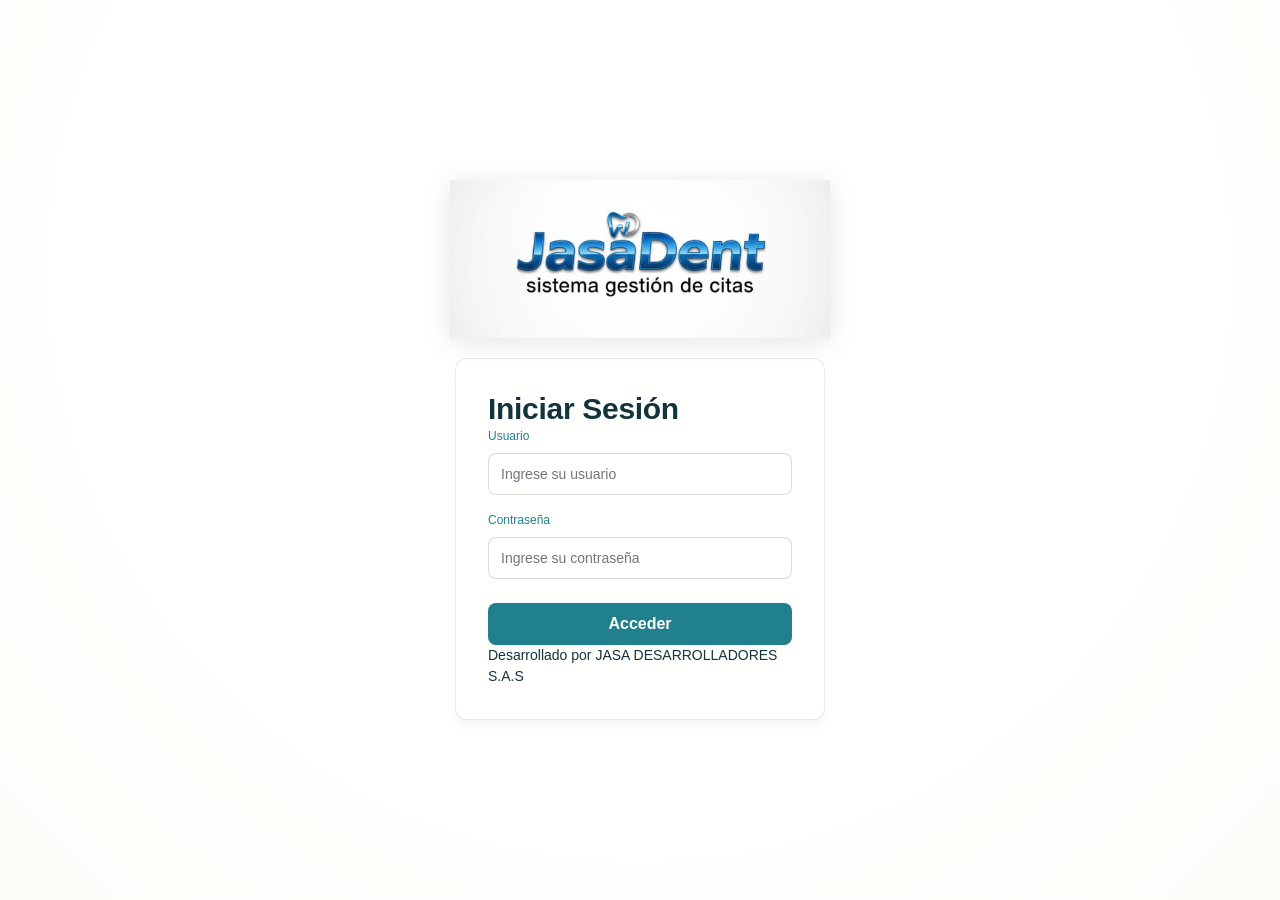
<file: index.html>
<!DOCTYPE html>
<html lang="es">
<head>
    <meta charset="UTF-8">
    <meta name="viewport" content="width=device-width, initial-scale=1.0">
    <title>JASADENT - Login</title>
    <link rel="stylesheet" href="estilos.css">
</head>
<body class="login-page">
    <div class="header-logo">
        <img src="1000153132.jpeg" alt="Logo JASADENT">
    </div>
    
    <div class="form-container">
        <form class="login-form" id="loginForm">
            <h1>Iniciar Sesión</h1>
            
            <label for="usuario">Usuario</label>
            <input type="text" id="usuario" name="usuario" placeholder="Ingrese su usuario" required>
            
            <label for="password">Contraseña</label>
            <input type="password" id="password" name="password" placeholder="Ingrese su contraseña" required>
            
            <button type="submit">Acceder</button>
            <div class="dev-footer">Desarrollado por JASA DESARROLLADORES S.A.S
        </form>
    </div>
    <script src="index.js"></script>
</body>
</html>
</file>
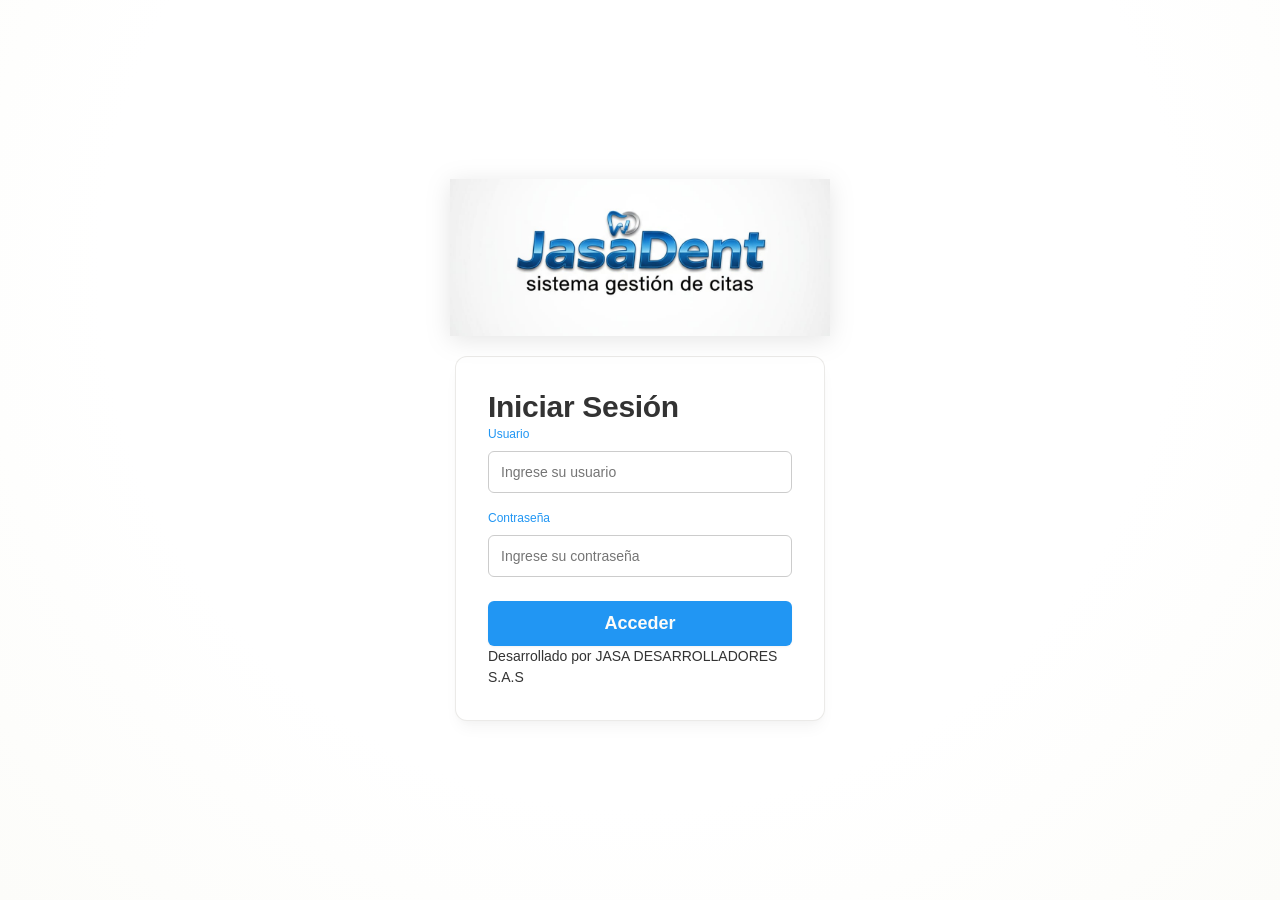
<file: login/index.html>
<!DOCTYPE html>
<html lang="es">

<head>
    <meta charset="UTF-8">
    <meta name="viewport" content="width=device-width, initial-scale=1.0">
    <title>JASADENT - Login</title>
    <link rel="stylesheet" href="../css/estilos.css">
</head>

<body class="login-page">
    <div class="header-logo">
        <img src="../logo/1000153132.jpeg" alt="Logo JASADENT">
    </div>
    <div class="form-container">
        <form class="login-form" id="loginForm">
            <h1>Iniciar Sesión</h1>
            <label for="usuario">Usuario</label>
            <input type="text" id="usuario" name="usuario" placeholder="Ingrese su usuario" required>
            <label for="password">Contraseña</label>
            <input type="password" id="password" name="password" placeholder="Ingrese su contraseña" required>
            <button type="submit">Acceder</button>
            <div class="dev-footer">Desarrollado por JASA DESARROLLADORES S.A.S</div>
        </form>
    </div>
    <script src='../login/index.js?v=4'></script>
</body>

</html>
</file>
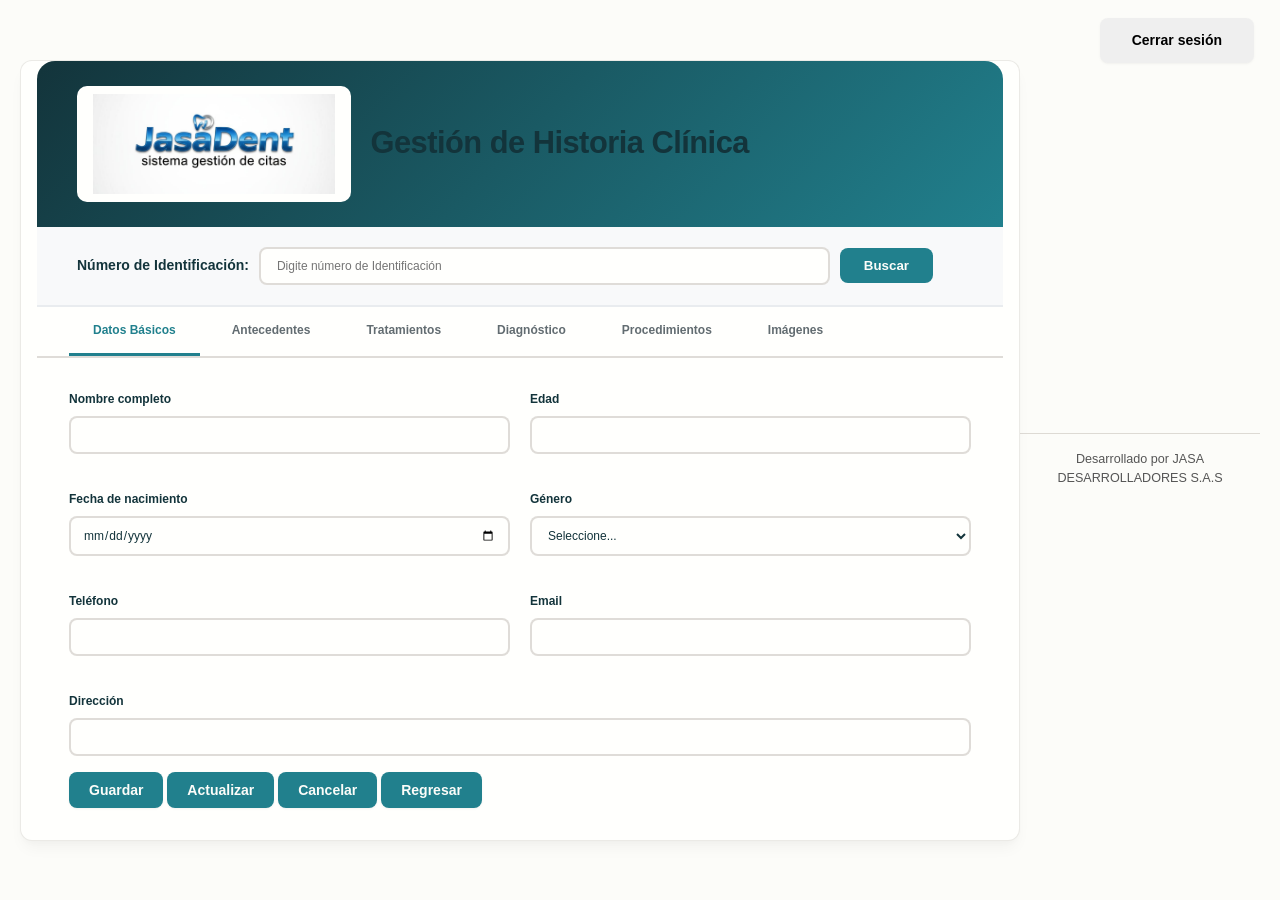
<file: historia.html>
<!DOCTYPE html>
<html lang="es">
<head>
    <meta charset="UTF-8">
    <meta name="viewport" content="width=device-width, initial-scale=1.0">
    <title>Gestión de Historia Clínica | JasaDent</title>
    
<head>
<link rel="stylesheet" href="estilos.css">
</head>
<body class="historia-page">
   <div class="user-menu">
<button id="cerrarSesionBtn" class="btn" onclick="cerrarSecion()">Cerrar sesión</button>
</div>
    <div class="container">
        <div class="header">
            <div class="header-left">
                <div class="logo-container">
                    <img src="1000153132.jpeg" alt="Logo JasaDent">
                </div>
                <div class="title-section">
                    <h1>Gestión de Historia Clínica</h1>
                </div>
            </div>
        </div>
        <div class="patient-info">
            <div class="search-box">
                <label style="font-weight: 600; white-space: nowrap;">Número de Identificación:</label>
                <input type="text" id="searchId" placeholder="Digite número de Identificación">
                <button class="btn-search" onclick="buscarPaciente()">Buscar</button>
            </div>
            <div class="patient-name"></div>
        </div>
        <div class="tabs">
            <button class="tab active" onclick="showTab(event,'basicos')">Datos Básicos</button>
            <button class="tab" onclick="showTab(event,'antecedentes')">Antecedentes</button>
            <button class="tab" onclick="showTab(event,'tratamientos')">Tratamientos</button>
            <button class="tab" onclick="showTab(event,'diagnostico')">Diagnóstico</button>
            <button class="tab" onclick="showTab(event,'procedimientos')">Procedimientos</button>
            <button class="tab" onclick="showTab(event,'imagenes')">Imágenes</button>
        </div>
        <div class="content">
            <div class="tab-content active" id="basicos">
                <div class="form-grid">
                    <div class="form-group">
                        <label>Nombre completo</label>
                        <input type="text" id="nombreCompleto" readonly>
                    </div>
                    <div class="form-group">
                        <label>Edad</label>
                        <input type="number" id="edad">
                    </div>
                    <div class="form-group">
                        <label>Fecha de nacimiento</label>
                        <input type="date" id="fechaNac">
                    </div>
                    <div class="form-group">
                        <label>Género</label>
                        <select id="genero">
                            <option value="">Seleccione...</option>
                            <option value="M">Masculino</option>
                            <option value="F">Femenino</option>
                        </select>
                    </div>
                    <div class="form-group">
                        <label>Teléfono</label>
                        <input type="tel" id="telefono">
                    </div>
                    <div class="form-group">
                        <label>Email</label>
                        <input type="email" id="email">
                    </div>
                    <div class="form-group full-width">
                        <label>Dirección</label>
                        <input type="text" id="direccion">
                    </div>
                </div>
            </div>
            <div class="tab-content" id="antecedentes">
                <div class="form-grid">
                    <div class="form-group full-width">
                        <label>Antecedentes médicos</label>
                        <textarea id="antMedicos" placeholder="Enfermedades, alergias, medicamentos..."></textarea>
                    </div>
                    <div class="form-group full-width">
                        <label>Antecedentes odontológicos</label>
                        <textarea id="antOdonto" placeholder="Tratamientos previos, cirugías..."></textarea>
                    </div>
                </div>
            </div>
            <div class="tab-content" id="tratamientos">
                <div class="form-grid">
                    <div class="form-group full-width">
                        <label>Tratamientos realizados</label>
                        <textarea id="tratamientos" placeholder="Historial de tratamientos"></textarea>
                    </div>
                </div>
            </div>
            <div class="tab-content" id="diagnostico">
                <div class="form-grid">
                    <div class="form-group full-width">
                        <label>Diagnóstico</label>
                        <textarea id="diagnostico" placeholder="Diagnóstico clínico..."></textarea>
                    </div>
                </div>
            </div>
            <div class="tab-content" id="procedimientos">
                <div class="form-grid">
                    <div class="form-group full-width">
                        <label>Procedimientos realizados</label>
                        <textarea id="procedimientos" placeholder="Detalle de procedimientos..."></textarea>
                    </div>
                </div>
            </div>
            <div class="tab-content" id="imagenes">
                <p style="text-align:center; color:#6c757d;">Módulo de imágenes en desarrollo...</p>
            </div>
            <div class="botones-citas">
                <button class="btn-form" onclick="guardarHistoria()">Guardar</button>
                <button class="btn-form" onclick="actualizarHistoria()">Actualizar</button>
                <button class="btn-form" onclick="cancelar()">Cancelar</button>
                <button class="btn-form" type="button" onclick="regresarAlMenu()"> Regresar</button> 
            </div>
        </div>
    
  </div>
        <div class="footer">Desarrollado por JASA DESARROLLADORES S.A.S</div>
    </div>
    <script src="historia.js"></script>
</body>
</html>
</file>
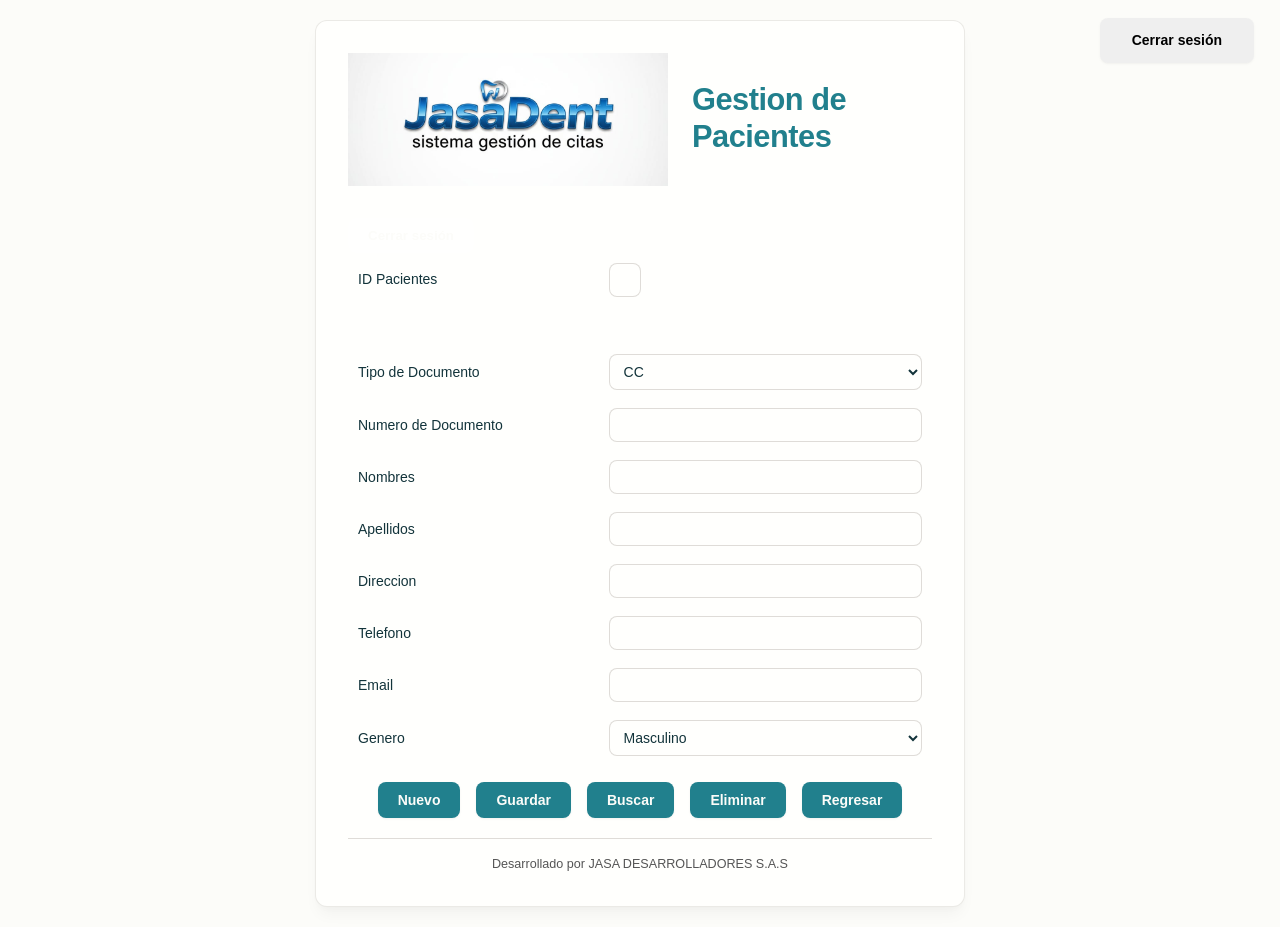
<file: Pacientes.html>
<!DOCTYPE html>
<html lang="es">
</head>
<meta charset="UTF8"
<meta name="viewport" content="width=device-width, initial-scale=1.0">
<title>Gestion de Pacientes | JasaDent</title>
<head>
    <link rel="stylesheet" href="estilos.css">
</head>
<body class="pacientes-page">
    <div class="user-menu">
<button id="cerrarSesionBtn" class="btn" onclick="cerrarSecion()">Cerrar sesión</button>
</div>
    <div class="pacientes-container">
        <div class="titulo-encabezado">
             <img src="1000153132.jpeg" class="logo-gestion" alt= "Logo JasaDent"/>
        <h1
 class="gestion-titulo"> Gestion de Pacientes </h1>
 </div>
 <button class="btn-cerrar" onclick="window.location.href='menu.html'">Cerrar sesión</button>
    <form>
        <table class="form-table"><tr> <td>ID Pacientes</td>
            <td><input type="text" valvue="A" size="2"
                style="width: 32px;display: inline block;">
                </td>
                <tr>
                    <td style="font-weight: bold;">
                        <label for="codigo" style="vertical-align: middle; width: 120px;margin-right: 10px;">
                        </label>
                </tr>
                    <td>Tipo de Documento </td>
                    <td>
                        <select>
                            <option>CC</option>
                            <option>CE</option>
                            <option>TI</option>
                            <option>PASAPORTE</option>
       </select>  
        </td>
        </tr>
        <tr>
        <td> Numero de Documento</td>
        <td> <input type="text"></td>
        </tr>
        <tr>
            <td> Nombres</td>
        <td> <input type="text"></td>
        </tr>
        <tr>
            <td> Apellidos</td>
        <td> <input type="text"></td>
        </tr>
        <tr>
            <td> Direccion</td>
        <td> <input type="text"></td>
        </tr>
        <tr>
            <td> Telefono</td>
        <td> <input type="text"></td>
        </tr>
        <tr>
            <td> Email</td>
        <td> <input type="text"></td>
        </tr>
        <tr>
            <td>Genero</td>
        <td> 
            <select>
                <option>Masculino</option>
                <option>Femenino</option>
            </select>
        </tr>
    </table>
                    <div class="btn-row"> 
                        <button class="btn-form" type="button"> Nuevo</button>
                        <button class="btn-form" type="button"> Guardar</button>
                    <button class="btn-form" type="button"> Buscar</button>
                    <button class="btn-form" type="button"> Eliminar</button>
                 <button class="btn-form" type="button" onclick="regresarAlMenu()">Regresar</button>
    </div>
    <div class="footer">Desarrollado por JASA DESARROLLADORES S.A.S</div>
     </div>
     <script src="Pacientes.js"></script>
</body>
</html>
</file>
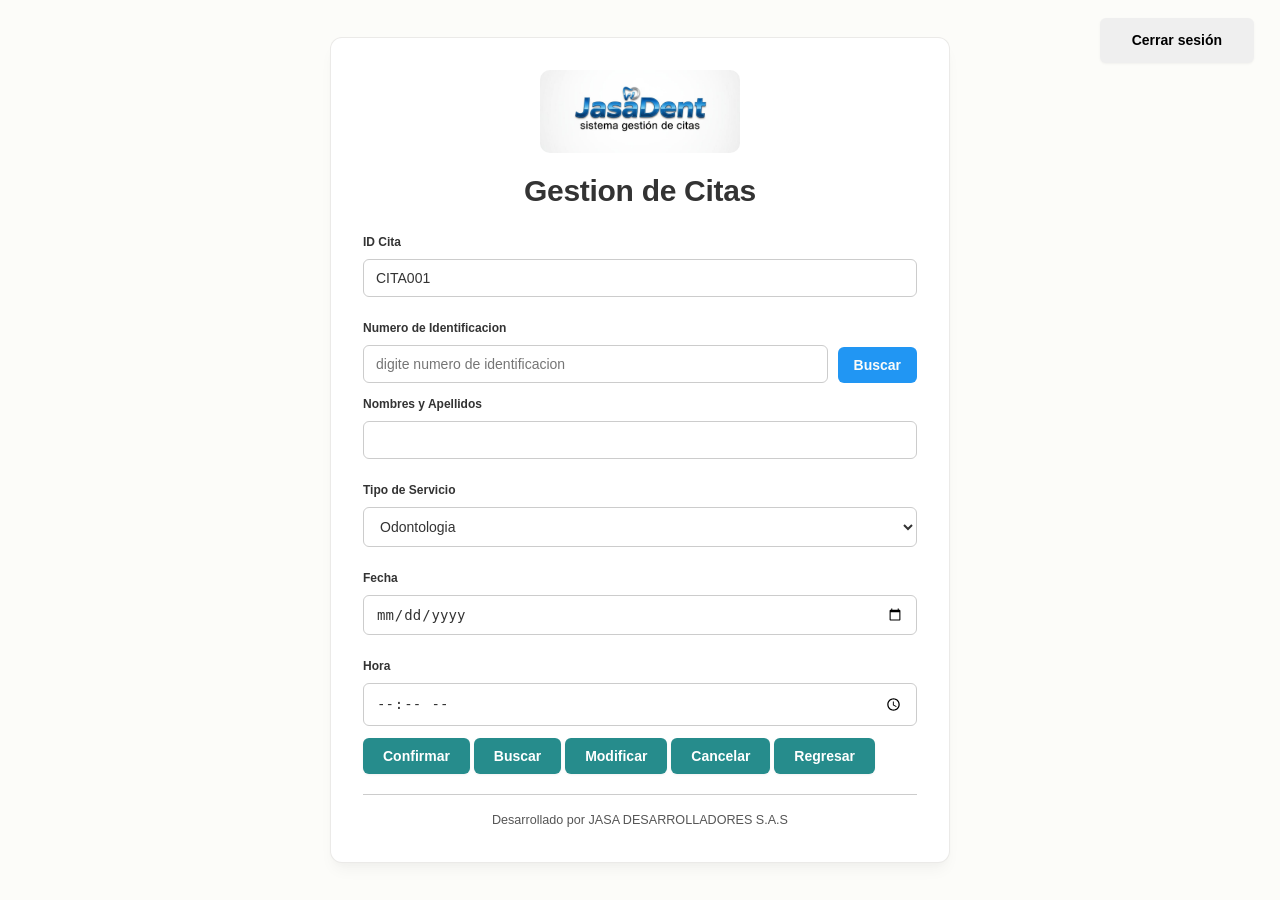
<file: citas/citas2.html>
<!DOCTYPE html>
<html lang="es">
</head>
<meta charset="UTF8" <meta name="viewport" content="width=device-width, initial-scale=1.0">
<title>Gestion de Citas | JasaDent</title>

<head>
    <link rel="stylesheet" href="../css/estilos.css">
</head>

<body class="citas-page">
    <div class="user-menu">
        <button id="cerrarSesionBtn" class="btn">Cerrar sesión</button>
    </div>
    <div class="citas-container">
        <div class="logo-citas"><img src="../logo/1000153132.jpeg" alt="Logo-JasaDent" />
        </div>
        <div class="titulo-citas">
            <h1>Gestion de Citas</h1>
        </div>
        <form class="form-citas" autocomplete="off">
            <label for="idcita">ID Cita</label> <input type="text" id="idcita" name="idcita" readonly value="CITA001">
            <label for="identificacion">Numero de Identificacion</label>
            <div class="id-buscar-row">
                <input type="text" id="identificacion" name="identificacion"
                    placeholder="digite numero de identificacion">
                <button type="button" class="btn-buscar" id="btn-buscar">Buscar</button>
            </div>
            <label for="nombre">Nombres y Apellidos</label>
            <input type="text" id="nombre" name="nombre">
            <label for="servicio">Tipo de Servicio</label>
            <select id="servicio">
                <option value="Odontologia">Odontologia</option>
                <option value="Endodoncia">Endodoncia</option>
                <option value="Ortodoncia">Ortodoncia</option>
                <option value="Higiene oral">Higiene Oral</option>
            </select>
            <label for="fecha">Fecha</label>
            <input type="date" id="fecha" name="fecha">
            <label for="hora">Hora</label>
            <input type="time" id="hora" name="hora">
            <div class="botones-citas">
                <button class="btn-form btn-green" type="submit">Confirmar </button>
                <button class="btn-form" type="submit">Buscar</button>
                <button class="btn-form" type="submit">Modificar </button>
                <button class="btn-form" type="submit">Cancelar</button>
                <button class="btn-form" type="button" onclick="regresarAlMenu()"> Regresar</button>
            </div>
        </form>
        <div class="footer">Desarrollado por JASA DESARROLLADORES S.A.S
        </div>
        <script src="../js/logout.js"></script>
        <script src="../citas/citas2.js"></script>
</body>

</html>
</file>
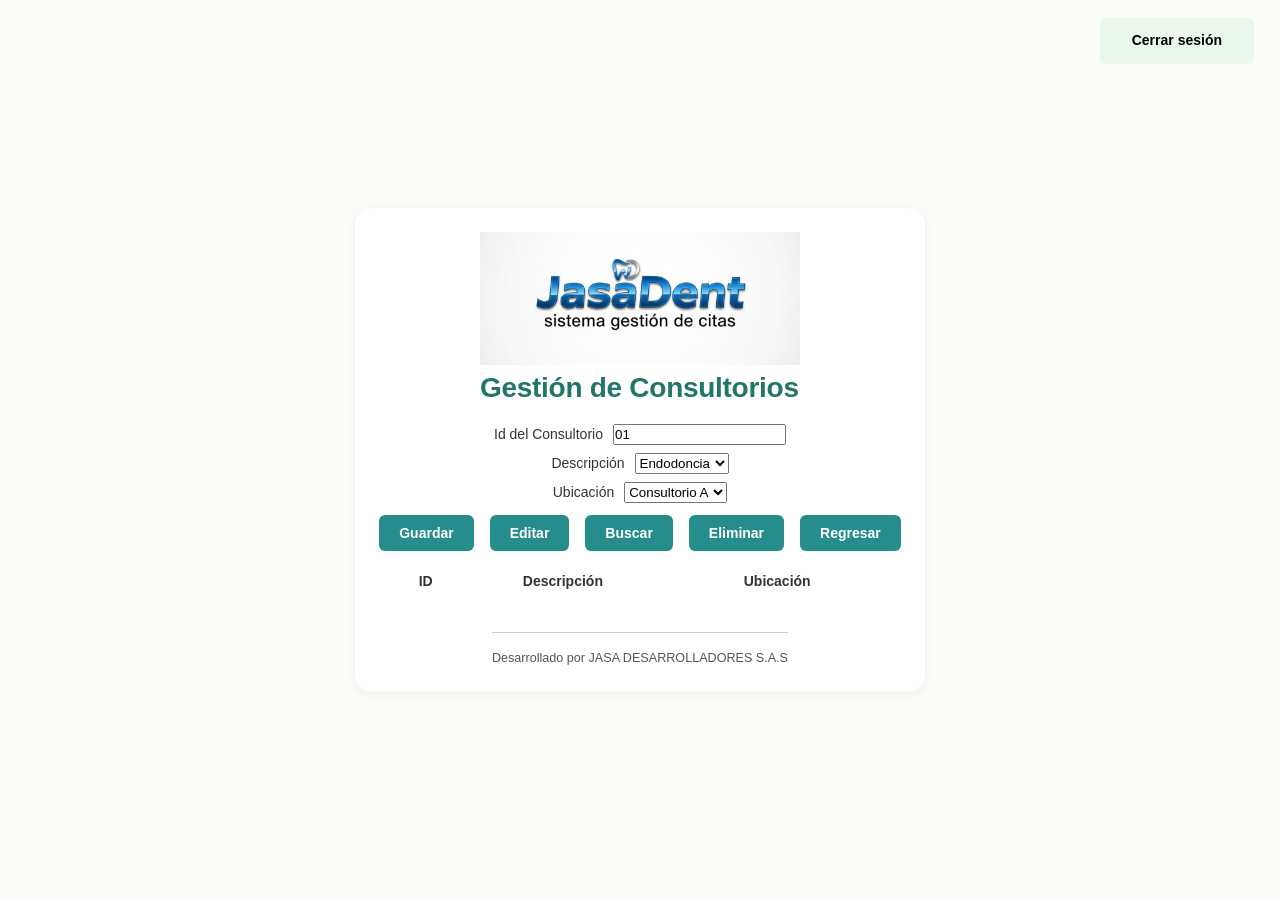
<file: consultorios/consultorios.html>
<!DOCTYPE html>
<html lang="es">

<head>
    <meta charset="UTF-8">
    <meta name="viewport" content="width=device-width, initial-scale=1.0">
    <title>Gestion de Consultorios | JasaDent</title>
    <link rel="stylesheet" href="../css/estilos.css">
</head>

<body class="consultorios-page">
    <div class="user-menu">
        <button id="cerrarSesionBtn" class="btn btn-green">Cerrar sesión</button>
    </div>
    <div class="consultorio-container">
        <div class="consultorio-logo-titulo">
            <img src="../logo/1000153132.jpeg" class="logo-gestion" alt="Logo JasaDent" width="170" />
            <h3 class="titulo-consultorio">Gestión de Consultorios</h3>
        </div>
        <form>
            <div class="for-row">
                <label for="codigo">Id del Consultorio</label>
                <input type="text" id="codigo" name="codigo" value="01">
            </div>
            <div class="for-row">
                <label for="descripcion">Descripción</label>
                <select id="descripcion" name="descripcion">
                    <option value="Endodoncia">Endodoncia</option>
                    <option value="Ortodoncia">Ortodoncia</option>
                    <option value="Odontologia">Odontologia</option>
                </select>
            </div>
            <div class="form-row">
                <label for="ubicacion">Ubicación</label>
                <select id="ubicacion" name="ubicacion">
                    <option value="Consultorio A">Consultorio A</option>
                    <option value="Consultorio B">Consultorio B</option>
                    <option value="Consultorio C">Consultorio C</option>
                </select>
            </div>
            <div class="btn-row">
                <button class="btn-form" type="submit">Guardar</button>
                <button class="btn-form" type="submit">Editar</button>
                <button class="btn-form" type="button">Buscar</button>
                <button class="btn-form" type="button">Eliminar</button>
                <button class="btn-form" type="button" onclick="regresarAlMenu()">Regresar</button>
            </div>
        </form>
        <table id="tablaConsultorios">
            <thead>
                <tr>
                    <th>ID</th>
                    <th>Descripción</th>
                    <th>Ubicación</th>
                </tr>
            </thead>
            <tbody>
            </tbody>
        </table>
        <div class="footer">Desarrollado por JASA DESARROLLADORES S.A.S</div>
    </div>
    <script src="../js/logout.js"></script>
    <script src="../consultorios/consultorio.js"></script>
</body>

</html>
</file>
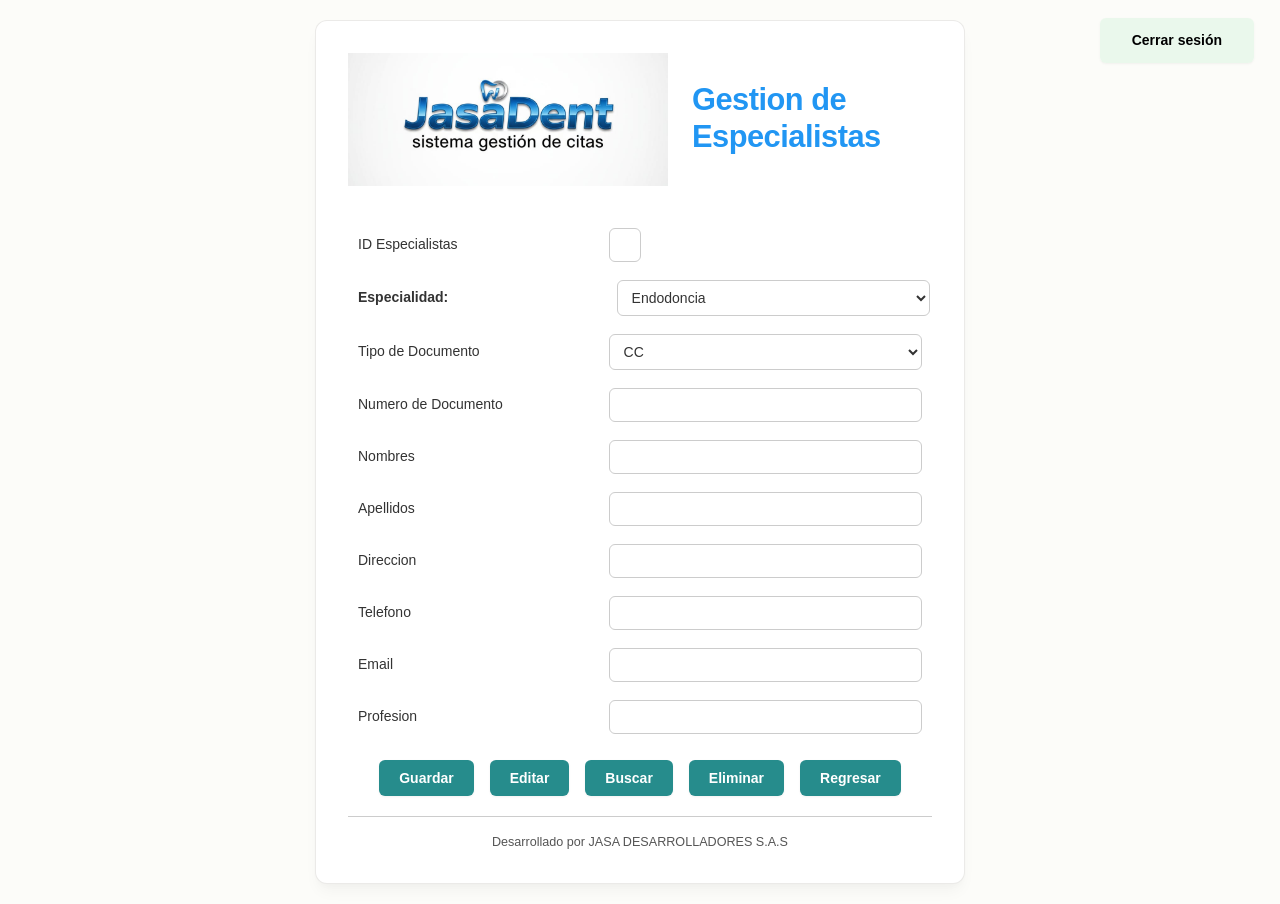
<file: especialistas/Especialistas.html>
<!DOCTYPE html>
<html lang="es">
</head>
<meta charset="UTF8" <meta name="viewport" content="width=device-width, initial-scale=1.0">
<title>Gestion de Especialistas | JasaDent</title>

<head>
    <link rel="stylesheet" href="../css/estilos.css">
</head>

<body class="especialistas-page">
    <div class="user-menu">
        <button id="cerrarSesionBtn" class="btn btn-green">Cerrar sesión</button>
    </div>
    <div class="especialista-container">
        <div class="titulo-encabezado">
            <img src="../logo/1000153132.jpeg" class="logo-gestion" alt="Logo JasaDent" />
            <h1 class="gestion-titulo"> Gestion de Especialistas </h1>
        </div>
        <form>
            <table class="form-table">
                <tr>
                    <td>ID Especialistas</td>
                    <td><input type="text" valvue="A" size="2" style="width: 32px;display: inline block;">
                    </td>
                </tr>
                <td style="font-weight: bold;">
                    <label for="Especialidad" style="vertical-align: middle;width: 28px; margin-right: 10px;">
                        Especialidad:
                </td>
                <td>
                    <select id="Especialidad" class="select-especialidad" style="margin-left: 8px;">
                        <option>Endodoncia </option>
                        <option>Ortodoncia </option>
                        <option>Odontologia </option>
                    </select>
    </div>
    </td>
    </tr>
    <tr>
        <td>Tipo de Documento </td>
        <td>
            <select>
                <option>CC</option>
                <option>CE</option>
                <option>TI</option>
                <option>PASAPORTE</option>
            </select>
        </td>
    </tr>
    <tr>
        <td> Numero de Documento</td>
        <td> <input type="text"></td>
    </tr>
    <tr>
        <td> Nombres</td>
        <td> <input type="text"></td>
    </tr>
    <tr>
        <td> Apellidos</td>
        <td> <input type="text"></td>
    </tr>
    <tr>
        <td> Direccion</td>
        <td> <input type="text"></td>
    </tr>
    <tr>
        <td> Telefono</td>
        <td> <input type="text"></td>
    </tr>
    <tr>
        <td> Email</td>
        <td> <input type="text"></td>
    </tr>
    <tr>
        <td> Profesion</td>
        <td> <input type="text"></td>
    </tr>
    </table>
    <div class="btn-row">
        <button class="btn-form" type="submit"> Guardar</button>
        <button class="btn-form" type="submit"> Editar</button>
        <button class="btn-form" type="button"> Buscar</button>
        <button class="btn-form" type="button"> Eliminar</button>
        <button class="btn-form" type="button" onclick="regresarAlMenu()"> Regresar</button>
    </div>
    <div class="footer">Desarrollado por JASA DESARROLLADORES S.A.S</div>
    </div>
    <script src="../js/logout.js"></script>
    <script src="../especialistas/especialistas.js"></script>
</body>

</html>
</file>
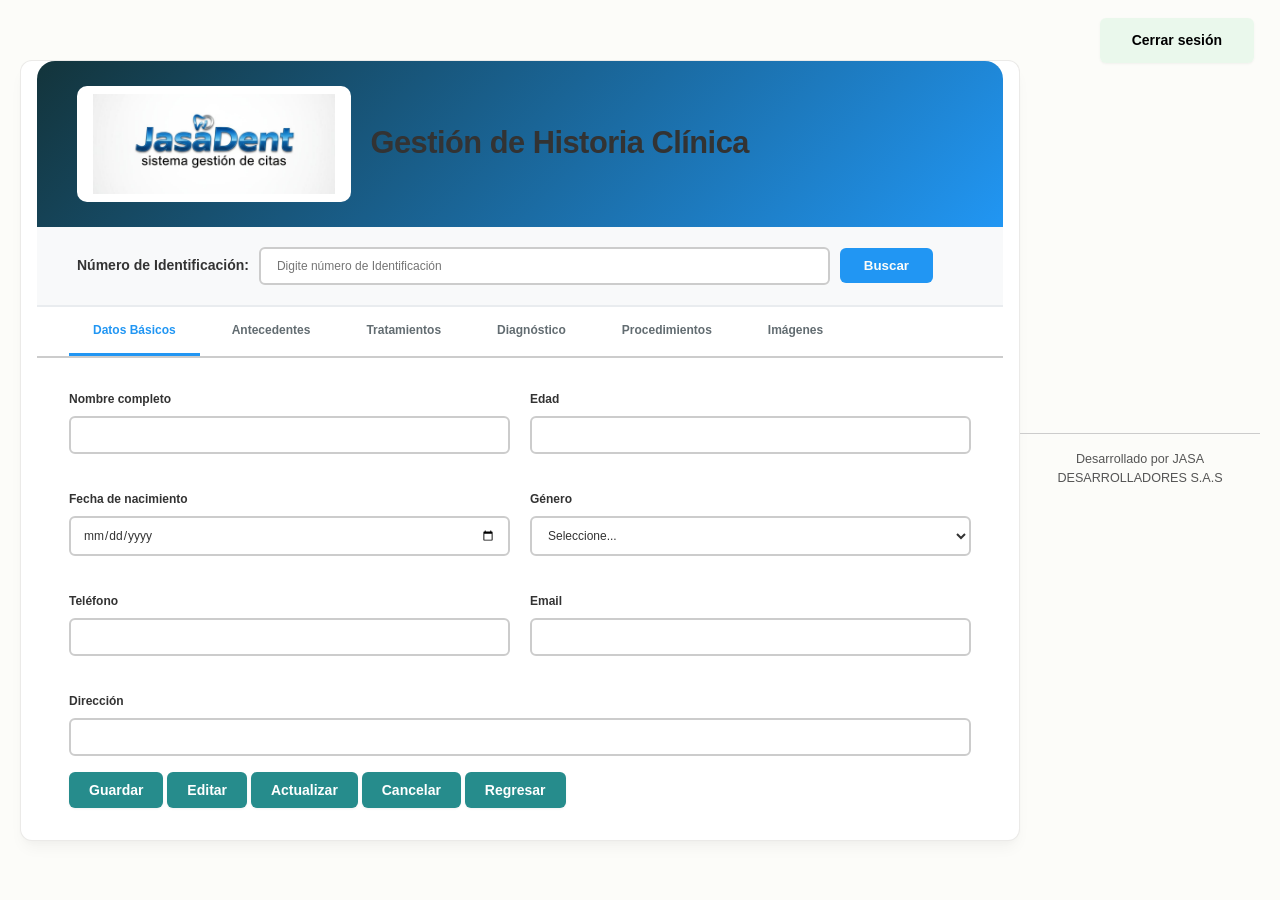
<file: historia/historia.html>
<!DOCTYPE html>
<html lang="es">

<head>
    <meta charset="UTF-8">
    <meta name="viewport" content="width=device-width, initial-scale=1.0">
    <title>Gestión de Historia Clínica | JasaDent</title>

    <head>
        <link rel="stylesheet" href="../css/estilos.css">
    </head>

<body class="historia-page">
    <div class="user-menu">
        <button id="cerrarSesionBtn" class="btn btn-green">Cerrar sesión</button>
    </div>
    <div class="container">
        <div class="header">
            <div class="header-left">
                <div class="logo-container">
                    <img src="../logo/1000153132.jpeg" alt="Logo JasaDent">
                </div>
                <div class="title-section">
                    <h1>Gestión de Historia Clínica</h1>
                </div>
            </div>
        </div>
        <div class="patient-info">
            <div class="search-box">
                <label style="font-weight: 600; white-space: nowrap;">Número de Identificación:</label>
                <input type="text" id="searchId" placeholder="Digite número de Identificación">
                <button class="btn-search" onclick="buscarPaciente()">Buscar</button>
            </div>
            <div class="patient-name"></div>
        </div>
        <div class="tabs">
            <button class="tab active" onclick="showTab(event,'basicos')">Datos Básicos</button>
            <button class="tab" onclick="showTab(event,'antecedentes')">Antecedentes</button>
            <button class="tab" onclick="showTab(event,'tratamientos')">Tratamientos</button>
            <button class="tab" onclick="showTab(event,'diagnostico')">Diagnóstico</button>
            <button class="tab" onclick="showTab(event,'procedimientos')">Procedimientos</button>
            <button class="tab" onclick="showTab(event,'imagenes')">Imágenes</button>
        </div>
        <div class="content">
            <div class="tab-content active" id="basicos">
                <div class="form-grid">
                    <div class="form-group">
                        <label>Nombre completo</label>
                        <input type="text" id="nombreCompleto" readonly>
                    </div>
                    <div class="form-group">
                        <label>Edad</label>
                        <input type="number" id="edad">
                    </div>
                    <div class="form-group">
                        <label>Fecha de nacimiento</label>
                        <input type="date" id="fechaNac">
                    </div>
                    <div class="form-group">
                        <label>Género</label>
                        <select id="genero">
                            <option value="">Seleccione...</option>
                            <option value="M">Masculino</option>
                            <option value="F">Femenino</option>
                        </select>
                    </div>
                    <div class="form-group">
                        <label>Teléfono</label>
                        <input type="tel" id="telefono">
                    </div>
                    <div class="form-group">
                        <label>Email</label>
                        <input type="email" id="email">
                    </div>
                    <div class="form-group full-width">
                        <label>Dirección</label>
                        <input type="text" id="direccion">
                    </div>
                </div>
            </div>
            <div class="tab-content" id="antecedentes">
                <div class="form-grid">
                    <div class="form-group full-width">
                        <label>Antecedentes médicos</label>
                        <textarea id="antMedicos" placeholder="Enfermedades, alergias, medicamentos..."></textarea>
                    </div>
                    <div class="form-group full-width">
                        <label>Antecedentes odontológicos</label>
                        <textarea id="antOdonto" placeholder="Tratamientos previos, cirugías..."></textarea>
                    </div>
                </div>
            </div>
            <div class="tab-content" id="tratamientos">
                <div class="form-grid">
                    <div class="form-group full-width">
                        <label>Tratamientos realizados</label>
                        <textarea id="tratamientos" placeholder="Historial de tratamientos"></textarea>
                    </div>
                </div>
            </div>
            <div class="tab-content" id="diagnostico">
                <div class="form-grid">
                    <div class="form-group full-width">
                        <label>Diagnóstico</label>
                        <textarea id="diagnostico" placeholder="Diagnóstico clínico..."></textarea>
                    </div>
                </div>
            </div>
            <div class="tab-content" id="procedimientos">
                <div class="form-grid">
                    <div class="form-group full-width">
                        <label>Procedimientos realizados</label>
                        <textarea id="procedimientos" placeholder="Detalle de procedimientos..."></textarea>
                    </div>
                </div>
            </div>
            <div class="tab-content" id="imagenes">
                <p style="text-align:center; color:#6c757d;">Módulo de imágenes en desarrollo...</p>
            </div>
            <div class="botones-citas">
                <button class="btn-form" onclick="guardarHistoria()">Guardar</button>
                <button class="btn-form" onclick="editar_historia()">Editar</button>
                <button class="btn-form" onclick="actualizarHistoria()">Actualizar</button>
                <button class="btn-form" onclick="cancelar()">Cancelar</button>
                <button class="btn-form" type="button" onclick="regresarAlMenu()"> Regresar</button>
            </div>
        </div>

    </div>
    <div class="footer">Desarrollado por JASA DESARROLLADORES S.A.S</div>
    </div>
    <script src="../js/logout.js"></script>
    <script src="historia.js"></script>
</body>

</html>
</file>
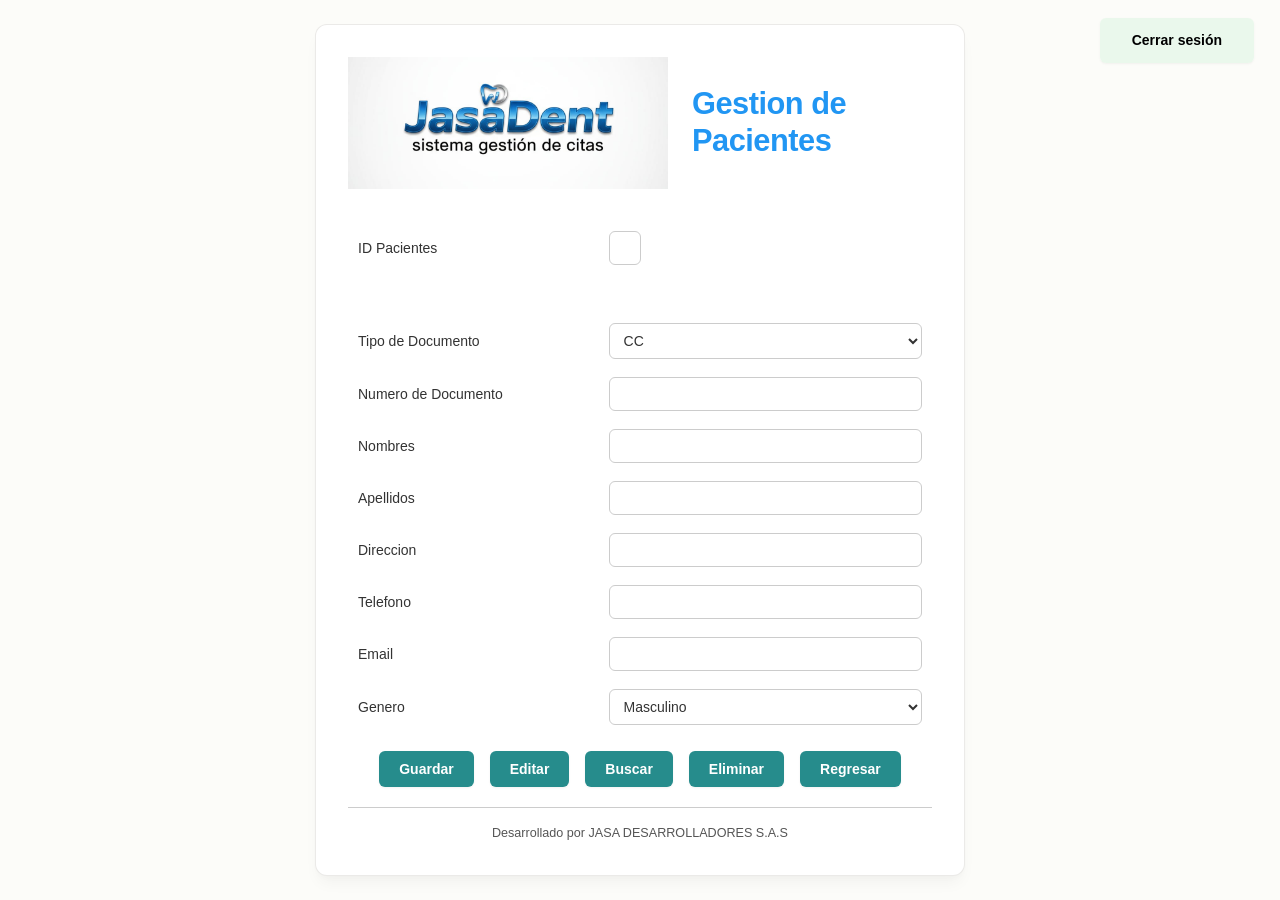
<file: pacientes/Pacientes.html>
<!DOCTYPE html>
<html lang="es">
</head>
<meta charset="UTF8" <meta name="viewport" content="width=device-width, initial-scale=1.0">
<title>Gestion de Pacientes | JasaDent</title>

<head>
    <link rel="stylesheet" href="../css/estilos.css">
</head>

<body class="pacientes-page">
    <div class="user-menu">
        <button id="cerrarSesionBtn" class="btn btn-green">Cerrar sesión</button>
    </div>
    <div class="pacientes-container">
        <div class="titulo-encabezado">
            <img src="../logo/1000153132.jpeg" class="logo-gestion" alt="Logo JasaDent" />
            <h1 class="gestion-titulo"> Gestion de Pacientes </h1>
        </div>

        <form>
            <table class="form-table">
                <tr>
                    <td>ID Pacientes</td>
                    <td><input type="text" valvue="A" size="2" style="width: 32px;display: inline block;">
                    </td>
                <tr>
                    <td style="font-weight: bold;">
                        <label for="codigo" style="vertical-align: middle; width: 120px;margin-right: 10px;">
                        </label>
                </tr>
                <td>Tipo de Documento </td>
                <td>
                    <select>
                        <option>CC</option>
                        <option>CE</option>
                        <option>TI</option>
                        <option>PASAPORTE</option>
                    </select>
                </td>
                </tr>
                <tr>
                    <td> Numero de Documento</td>
                    <td> <input type="text"></td>
                </tr>
                <tr>
                    <td> Nombres</td>
                    <td> <input type="text"></td>
                </tr>
                <tr>
                    <td> Apellidos</td>
                    <td> <input type="text"></td>
                </tr>
                <tr>
                    <td> Direccion</td>
                    <td> <input type="text"></td>
                </tr>
                <tr>
                    <td> Telefono</td>
                    <td> <input type="text"></td>
                </tr>
                <tr>
                    <td> Email</td>
                    <td> <input type="text"></td>
                </tr>
                <tr>
                    <td>Genero</td>
                    <td>
                        <select>
                            <option>Masculino</option>
                            <option>Femenino</option>
                        </select>
                </tr>
            </table>
            <div class="btn-row">
                <button class="btn-form" type="button"> Guardar</button>
                <button class="btn-form" type="button"> Editar</button>
                <button class="btn-form" type="button"> Buscar</button>
                <button class="btn-form" type="button"> Eliminar</button>
                <button class="btn-form" type="button" onclick="regresarAlMenu()">Regresar</button>
            </div>
            <div class="footer">Desarrollado por JASA DESARROLLADORES S.A.S</div>
    </div>
    <script src="../js/logout.js"></script>
    <script src="../pacientes/Pacientes.js"></script>
</body>

</html>
</file>
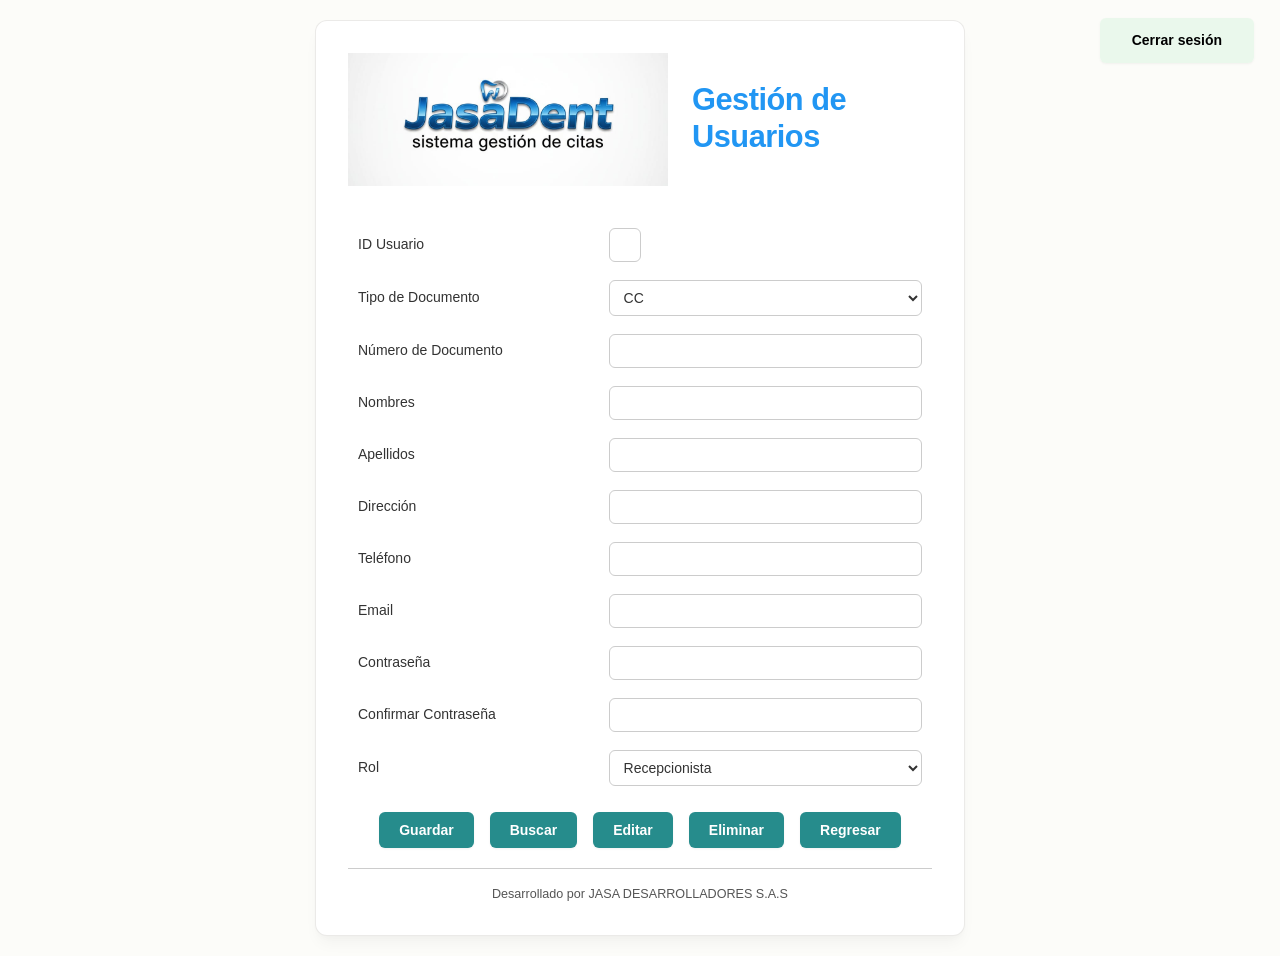
<file: usuarios/usuarios.html>
<!DOCTYPE html>
<html lang="es">

<head>
  <meta charset="UTF-8">
  <meta name="viewport" content="width=device-width, initial-scale=1.0">
  <title>Gestión de Usuarios | JasaDent</title>
  <link rel="stylesheet" href="../css/estilos.css">
</head>

<body class="pacientes-page">
  <div class="user-menu">
    <button id="cerrarSesionBtn" class="btn btn-green">Cerrar sesión</button>
  </div>
  <div class="pacientes-container">
    <div class="titulo-encabezado">
      <img src="../logo/1000153132.jpeg" class="logo-gestion" alt="Logo JasaDent" />
      <h1 class="gestion-titulo">Gestión de Usuarios</h1>
    </div>
    <form id="formUsuario">
      <table class="form-table">
        <tr>
          <td>ID Usuario</td>
          <td>
            <input type="text" id="id_usuario" name="id_usuario" readonly style="width: 32px; display: inline-block;">
          </td>
        </tr>
        <tr>
          <td>Tipo de Documento</td>
          <td>
            <select id="tipo_documento" name="tipo_documento">
              <option>CC</option>
              <option>CE</option>
              <option>TI</option>
              <option>PASAPORTE</option>
            </select>
          </td>
        </tr>
        <tr>
          <td>Número de Documento</td>
          <td><input type="number" id="numero_documento" name="numero_documento"></td>
        </tr>
        <tr>
          <td>Nombres</td>
          <td><input type="text" id="nombres" name="nombres"></td>
        </tr>
        <tr>
          <td>Apellidos</td>
          <td><input type="text" id="apellidos" name="apellidos"></td>
        </tr>
        <tr>
          <td>Dirección</td>
          <td><input type="text" id="direccion" name="direccion"></td>
        </tr>
        <tr>
          <td>Teléfono</td>
          <td><input type="number" id="telefono" name="telefono"></td>
        </tr>
        <tr>
          <td>Email</td>
          <td><input type="email" id="email" name="email"></td>
        </tr>
        <tr>
          <td>Contraseña</td>
          <td><input type="password" id="password" name="password"></td>
        </tr>
        <tr>
          <td>Confirmar Contraseña</td>
          <td><input type="password" id="confirm_password" name="confirm_password"></td>
        </tr>
        <tr>
          <td>Rol</td>
          <td>
            <select id="rol" name="rol">
              <option>Recepcionista</option>
              <option>Administrador</option>
              <option>Jefe Especialista</option>
              <option>Especialista</option>
              <option>Gerente</option>
            </select>
          </td>
        </tr>
      </table>
      <div class="btn-row">
        <button class="btn-form" type="button" onclick="guardarUsuario()">Guardar</button>
        <button class="btn-form" type="button" onclick="buscarUsuario()">Buscar</button>
        <button class="btn-form" type="button" onclick="editarUsuario()">Editar</button>
        <button class="btn-form" type="button" onclick="eliminarUsuario()">Eliminar</button>
        <button class="btn-form" type="button" onclick="regresarAlMenu()">Regresar</button>
      </div>
    </form>
    <div class="footer">Desarrollado por JASA DESARROLLADORES S.A.S</div>
  </div>
  <script src="../js/logout.js"></script>
  <script src="usuarios.js?v=7"></script>
</body>

</html>
</file>
<file: estilos.css>
:root {
  /* Primitive Color Tokens */
  --color-white: rgba(255, 255, 255, 1);
  --color-black: rgba(0, 0, 0, 1);
  --color-cream-50: rgba(252, 252, 249, 1);
  --color-cream-100: rgba(255, 255, 253, 1);
  --color-gray-200: rgba(245, 245, 245, 1);
  --color-gray-300: rgba(167, 169, 169, 1);
  --color-gray-400: rgba(119, 124, 124, 1);
  --color-slate-500: rgba(98, 108, 113, 1);
  --color-brown-600: rgba(94, 82, 64, 1);
  --color-charcoal-700: rgba(31, 33, 33, 1);
  --color-charcoal-800: rgba(38, 40, 40, 1);
  --color-slate-900: rgba(19, 52, 59, 1);
  --color-teal-300: rgba(50, 184, 198, 1);
  --color-teal-400: rgba(45, 166, 178, 1);
  --color-teal-500: rgba(33, 128, 141, 1);
  --color-teal-600: rgba(29, 116, 128, 1);
  --color-teal-700: rgba(26, 104, 115, 1);
  --color-teal-800: rgba(41, 150, 161, 1);
  --color-red-400: rgba(255, 84, 89, 1);
  --color-red-500: rgba(192, 21, 47, 1);
  --color-orange-400: rgba(230, 129, 97, 1);
  --color-orange-500: rgba(168, 75, 47, 1);

  /* RGB versions for opacity control */
  --color-brown-600-rgb: 94, 82, 64;
  --color-teal-500-rgb: 33, 128, 141;
  --color-slate-900-rgb: 19, 52, 59;
  --color-slate-500-rgb: 98, 108, 113;
  --color-red-500-rgb: 192, 21, 47;
  --color-red-400-rgb: 255, 84, 89;
  --color-orange-500-rgb: 168, 75, 47;
  --color-orange-400-rgb: 230, 129, 97;

  /* Background color tokens (Light Mode) */
  --color-bg-1: rgba(59, 130, 246, 0.08); /* Light blue */
  --color-bg-2: rgba(245, 158, 11, 0.08); /* Light yellow */
  --color-bg-3: rgba(34, 197, 94, 0.08); /* Light green */
  --color-bg-4: rgba(239, 68, 68, 0.08); /* Light red */
  --color-bg-5: rgba(147, 51, 234, 0.08); /* Light purple */
  --color-bg-6: rgba(249, 115, 22, 0.08); /* Light orange */
  --color-bg-7: rgba(236, 72, 153, 0.08); /* Light pink */
  --color-bg-8: rgba(6, 182, 212, 0.08); /* Light cyan */

  /* Semantic Color Tokens (Light Mode) */
  --color-background: var(--color-cream-50);
  --color-surface: var(--color-cream-100);
  --color-text: var(--color-slate-900);
  --color-text-secondary: var(--color-slate-500);
  --color-primary: var(--color-teal-500);
  --color-primary-hover: var(--color-teal-600);
  --color-primary-active: var(--color-teal-700);
  --color-secondary: rgba(var(--color-brown-600-rgb), 0.12);
  --color-secondary-hover: rgba(var(--color-brown-600-rgb), 0.2);
  --color-secondary-active: rgba(var(--color-brown-600-rgb), 0.25);
  --color-border: rgba(var(--color-brown-600-rgb), 0.2);
  --color-btn-primary-text: var(--color-cream-50);
  --color-card-border: rgba(var(--color-brown-600-rgb), 0.12);
  --color-card-border-inner: rgba(var(--color-brown-600-rgb), 0.12);
  --color-error: var(--color-red-500);
  --color-success: var(--color-teal-500);
  --color-warning: var(--color-orange-500);
  --color-info: var(--color-slate-500);
  --color-focus-ring: rgba(var(--color-teal-500-rgb), 0.4);
  --color-select-caret: rgba(var(--color-slate-900-rgb), 0.8);

  /* Common style patterns */
  --focus-ring: 0 0 0 3px var(--color-focus-ring);
  --focus-outline: 2px solid var(--color-primary);
  --status-bg-opacity: 0.15;
  --status-border-opacity: 0.25;
  --select-caret-light: url("data:image/svg+xml,%3Csvg xmlns='http://www.w3.org/2000/svg' width='16' height='16' viewBox='0 0 24 24' fill='none' stroke='%23134252' stroke-width='2' stroke-linecap='round' stroke-linejoin='round'%3E%3Cpolyline points='6 9 12 15 18 9'%3E%3C/polyline%3E%3C/svg%3E");
  --select-caret-dark: url("data:image/svg+xml,%3Csvg xmlns='http://www.w3.org/2000/svg' width='16' height='16' viewBox='0 0 24 24' fill='none' stroke='%23f5f5f5' stroke-width='2' stroke-linecap='round' stroke-linejoin='round'%3E%3Cpolyline points='6 9 12 15 18 9'%3E%3C/polyline%3E%3C/svg%3E");

  /* RGB versions for opacity control */
  --color-success-rgb: 33, 128, 141;
  --color-error-rgb: 192, 21, 47;
  --color-warning-rgb: 168, 75, 47;
  --color-info-rgb: 98, 108, 113;

  /* Typography */
  --font-family-base: "FKGroteskNeue", "Geist", "Inter", -apple-system,
    BlinkMacSystemFont, "Segoe UI", Roboto, sans-serif;
  --font-family-mono: "Berkeley Mono", ui-monospace, SFMono-Regular, Menlo,
    Monaco, Consolas, monospace;
  --font-size-xs: 11px;
  --font-size-sm: 12px;
  --font-size-base: 14px;
  --font-size-md: 14px;
  --font-size-lg: 16px;
  --font-size-xl: 18px;
  --font-size-2xl: 20px;
  --font-size-3xl: 24px;
  --font-size-4xl: 30px;
  --font-weight-normal: 400;
  --font-weight-medium: 500;
  --font-weight-semibold: 550;
  --font-weight-bold: 600;
  --line-height-tight: 1.2;
  --line-height-normal: 1.5;
  --letter-spacing-tight: -0.01em;

  /* Spacing */
  --space-0: 0;
  --space-1: 1px;
  --space-2: 2px;
  --space-4: 4px;
  --space-6: 6px;
  --space-8: 8px;
  --space-10: 10px;
  --space-12: 12px;
  --space-16: 16px;
  --space-20: 20px;
  --space-24: 24px;
  --space-32: 32px;

  /* Border Radius */
  --radius-sm: 6px;
  --radius-base: 8px;
  --radius-md: 10px;
  --radius-lg: 12px;
  --radius-full: 9999px;

  /* Shadows */
  --shadow-xs: 0 1px 2px rgba(0, 0, 0, 0.02);
  --shadow-sm: 0 1px 3px rgba(0, 0, 0, 0.04), 0 1px 2px rgba(0, 0, 0, 0.02);
  --shadow-md: 0 4px 6px -1px rgba(0, 0, 0, 0.04),
    0 2px 4px -1px rgba(0, 0, 0, 0.02);
  --shadow-lg: 0 10px 15px -3px rgba(0, 0, 0, 0.04),
    0 4px 6px -2px rgba(0, 0, 0, 0.02);
  --shadow-inset-sm: inset 0 1px 0 rgba(255, 255, 255, 0.15),
    inset 0 -1px 0 rgba(0, 0, 0, 0.03);

  /* Animation */
  --duration-fast: 150ms;
  --duration-normal: 250ms;
  --ease-standard: cubic-bezier(0.16, 1, 0.3, 1);

  /* Layout */
  --container-sm: 640px;
  --container-md: 768px;
  --container-lg: 1024px;
  --container-xl: 1280px;
}

/* Dark mode colors */
@media (prefers-color-scheme: dark) {
  :root {
    /* RGB versions for opacity control (Dark Mode) */
    --color-gray-400-rgb: 119, 124, 124;
    --color-teal-300-rgb: 50, 184, 198;
    --color-gray-300-rgb: 167, 169, 169;
    --color-gray-200-rgb: 245, 245, 245;

    /* Background color tokens (Dark Mode) */
    --color-bg-1: rgba(29, 78, 216, 0.15); /* Dark blue */
    --color-bg-2: rgba(180, 83, 9, 0.15); /* Dark yellow */
    --color-bg-3: rgba(21, 128, 61, 0.15); /* Dark green */
    --color-bg-4: rgba(185, 28, 28, 0.15); /* Dark red */
    --color-bg-5: rgba(107, 33, 168, 0.15); /* Dark purple */
    --color-bg-6: rgba(194, 65, 12, 0.15); /* Dark orange */
    --color-bg-7: rgba(190, 24, 93, 0.15); /* Dark pink */
    --color-bg-8: rgba(8, 145, 178, 0.15); /* Dark cyan */

    /* Semantic Color Tokens (Dark Mode) */
    --color-background: var(--color-charcoal-700);
    --color-surface: var(--color-charcoal-800);
    --color-text: var(--color-gray-200);
    --color-text-secondary: rgba(var(--color-gray-300-rgb), 0.7);
    --color-primary: var(--color-teal-300);
    --color-primary-hover: var(--color-teal-400);
    --color-primary-active: var(--color-teal-800);
    --color-secondary: rgba(var(--color-gray-400-rgb), 0.15);
    --color-secondary-hover: rgba(var(--color-gray-400-rgb), 0.25);
    --color-secondary-active: rgba(var(--color-gray-400-rgb), 0.3);
    --color-border: rgba(var(--color-gray-400-rgb), 0.3);
    --color-error: var(--color-red-400);
    --color-success: var(--color-teal-300);
    --color-warning: var(--color-orange-400);
    --color-info: var(--color-gray-300);
    --color-focus-ring: rgba(var(--color-teal-300-rgb), 0.4);
    --color-btn-primary-text: var(--color-slate-900);
    --color-card-border: rgba(var(--color-gray-400-rgb), 0.2);
    --color-card-border-inner: rgba(var(--color-gray-400-rgb), 0.15);
    --shadow-inset-sm: inset 0 1px 0 rgba(255, 255, 255, 0.1),
      inset 0 -1px 0 rgba(0, 0, 0, 0.15);
    --button-border-secondary: rgba(var(--color-gray-400-rgb), 0.2);
    --color-border-secondary: rgba(var(--color-gray-400-rgb), 0.2);
    --color-select-caret: rgba(var(--color-gray-200-rgb), 0.8);

    /* Common style patterns - updated for dark mode */
    --focus-ring: 0 0 0 3px var(--color-focus-ring);
    --focus-outline: 2px solid var(--color-primary);
    --status-bg-opacity: 0.15;
    --status-border-opacity: 0.25;
    --select-caret-light: url("data:image/svg+xml,%3Csvg xmlns='http://www.w3.org/2000/svg' width='16' height='16' viewBox='0 0 24 24' fill='none' stroke='%23134252' stroke-width='2' stroke-linecap='round' stroke-linejoin='round'%3E%3Cpolyline points='6 9 12 15 18 9'%3E%3C/polyline%3E%3C/svg%3E");
    --select-caret-dark: url("data:image/svg+xml,%3Csvg xmlns='http://www.w3.org/2000/svg' width='16' height='16' viewBox='0 0 24 24' fill='none' stroke='%23f5f5f5' stroke-width='2' stroke-linecap='round' stroke-linejoin='round'%3E%3Cpolyline points='6 9 12 15 18 9'%3E%3C/polyline%3E%3C/svg%3E");

    /* RGB versions for dark mode */
    --color-success-rgb: var(--color-teal-300-rgb);
    --color-error-rgb: var(--color-red-400-rgb);
    --color-warning-rgb: var(--color-orange-400-rgb);
    --color-info-rgb: var(--color-gray-300-rgb);
  }
}

/* Data attribute for manual theme switching */
[data-color-scheme="dark"] {
  /* RGB versions for opacity control (dark mode) */
  --color-gray-400-rgb: 119, 124, 124;
  --color-teal-300-rgb: 50, 184, 198;
  --color-gray-300-rgb: 167, 169, 169;
  --color-gray-200-rgb: 245, 245, 245;

  /* Colorful background palette - Dark Mode */
  --color-bg-1: rgba(29, 78, 216, 0.15); /* Dark blue */
  --color-bg-2: rgba(180, 83, 9, 0.15); /* Dark yellow */
  --color-bg-3: rgba(21, 128, 61, 0.15); /* Dark green */
  --color-bg-4: rgba(185, 28, 28, 0.15); /* Dark red */
  --color-bg-5: rgba(107, 33, 168, 0.15); /* Dark purple */
  --color-bg-6: rgba(194, 65, 12, 0.15); /* Dark orange */
  --color-bg-7: rgba(190, 24, 93, 0.15); /* Dark pink */
  --color-bg-8: rgba(8, 145, 178, 0.15); /* Dark cyan */

  /* Semantic Color Tokens (Dark Mode) */
  --color-background: var(--color-charcoal-700);
  --color-surface: var(--color-charcoal-800);
  --color-text: var(--color-gray-200);
  --color-text-secondary: rgba(var(--color-gray-300-rgb), 0.7);
  --color-primary: var(--color-teal-300);
  --color-primary-hover: var(--color-teal-400);
  --color-primary-active: var(--color-teal-800);
  --color-secondary: rgba(var(--color-gray-400-rgb), 0.15);
  --color-secondary-hover: rgba(var(--color-gray-400-rgb), 0.25);
  --color-secondary-active: rgba(var(--color-gray-400-rgb), 0.3);
  --color-border: rgba(var(--color-gray-400-rgb), 0.3);
  --color-error: var(--color-red-400);
  --color-success: var(--color-teal-300);
  --color-warning: var(--color-orange-400);
  --color-info: var(--color-gray-300);
  --color-focus-ring: rgba(var(--color-teal-300-rgb), 0.4);
  --color-btn-primary-text: var(--color-slate-900);
  --color-card-border: rgba(var(--color-gray-400-rgb), 0.15);
  --color-card-border-inner: rgba(var(--color-gray-400-rgb), 0.15);
  --shadow-inset-sm: inset 0 1px 0 rgba(255, 255, 255, 0.1),
    inset 0 -1px 0 rgba(0, 0, 0, 0.15);
  --color-border-secondary: rgba(var(--color-gray-400-rgb), 0.2);
  --color-select-caret: rgba(var(--color-gray-200-rgb), 0.8);

  /* Common style patterns - updated for dark mode */
  --focus-ring: 0 0 0 3px var(--color-focus-ring);
  --focus-outline: 2px solid var(--color-primary);
  --status-bg-opacity: 0.15;
  --status-border-opacity: 0.25;
  --select-caret-light: url("data:image/svg+xml,%3Csvg xmlns='http://www.w3.org/2000/svg' width='16' height='16' viewBox='0 0 24 24' fill='none' stroke='%23134252' stroke-width='2' stroke-linecap='round' stroke-linejoin='round'%3E%3Cpolyline points='6 9 12 15 18 9'%3E%3C/polyline%3E%3C/svg%3E");
  --select-caret-dark: url("data:image/svg+xml,%3Csvg xmlns='http://www.w3.org/2000/svg' width='16' height='16' viewBox='0 0 24 24' fill='none' stroke='%23f5f5f5' stroke-width='2' stroke-linecap='round' stroke-linejoin='round'%3E%3Cpolyline points='6 9 12 15 18 9'%3E%3C/polyline%3E%3C/svg%3E");

  /* RGB versions for dark mode */
  --color-success-rgb: var(--color-teal-300-rgb);
  --color-error-rgb: var(--color-red-400-rgb);
  --color-warning-rgb: var(--color-orange-400-rgb);
  --color-info-rgb: var(--color-gray-300-rgb);
}

[data-color-scheme="light"] {
  /* RGB versions for opacity control (light mode) */
  --color-brown-600-rgb: 94, 82, 64;
  --color-teal-500-rgb: 33, 128, 141;
  --color-slate-900-rgb: 19, 52, 59;

  /* Semantic Color Tokens (Light Mode) */
  --color-background: var(--color-cream-50);
  --color-surface: var(--color-cream-100);
  --color-text: var(--color-slate-900);
  --color-text-secondary: var(--color-slate-500);
  --color-primary: var(--color-teal-500);
  --color-primary-hover: var(--color-teal-600);
  --color-primary-active: var(--color-teal-700);
  --color-secondary: rgba(var(--color-brown-600-rgb), 0.12);
  --color-secondary-hover: rgba(var(--color-brown-600-rgb), 0.2);
  --color-secondary-active: rgba(var(--color-brown-600-rgb), 0.25);
  --color-border: rgba(var(--color-brown-600-rgb), 0.2);
  --color-btn-primary-text: var(--color-cream-50);
  --color-card-border: rgba(var(--color-brown-600-rgb), 0.12);
  --color-card-border-inner: rgba(var(--color-brown-600-rgb), 0.12);
  --color-error: var(--color-red-500);
  --color-success: var(--color-teal-500);
  --color-warning: var(--color-orange-500);
  --color-info: var(--color-slate-500);
  --color-focus-ring: rgba(var(--color-teal-500-rgb), 0.4);

  /* RGB versions for light mode */
  --color-success-rgb: var(--color-teal-500-rgb);
  --color-error-rgb: var(--color-red-500-rgb);
  --color-warning-rgb: var(--color-orange-500-rgb);
  --color-info-rgb: var(--color-slate-500-rgb);
}

/* Base styles */
html {
  font-size: var(--font-size-base);
  font-family: var(--font-family-base);
  line-height: var(--line-height-normal);
  color: var(--color-text);
  background-color: var(--color-background);
  -webkit-font-smoothing: antialiased;
  box-sizing: border-box;
}

body {
  display: flex;
  justify-content: center;
  align-items: center;
  min-height: 100vh;
}

*,
*::before,
*::after {
  box-sizing: inherit;
}

/* Typography */
h1,
h2,
h3,
h4,
h5,
h6 {
  margin: 0;
  font-weight: var(--font-weight-semibold);
  line-height: var(--line-height-tight);
  color: var(--color-text);
  letter-spacing: var(--letter-spacing-tight);
}

h1 {
  font-size: var(--font-size-4xl);
}
h2 {
  font-size: var(--font-size-3xl);
}
h3 {
  font-size: var(--font-size-2xl);
}
h4 {
  font-size: var(--font-size-xl);
}
h5 {
  font-size: var(--font-size-lg);
}
h6 {
  font-size: var(--font-size-md);
}

p {
  margin: 0 0 var(--space-16) 0;
}

a {
  color: var(--color-primary);
  text-decoration: none;
  transition: color var(--duration-fast) var(--ease-standard);
}

a:hover {
  color: var(--color-primary-hover);
}

code,
pre {
  font-family: var(--font-family-mono);
  font-size: calc(var(--font-size-base) * 0.95);
  background-color: var(--color-secondary);
  border-radius: var(--radius-sm);
}

code {
  padding: var(--space-1) var(--space-4);
}

pre {
  padding: var(--space-16);
  margin: var(--space-16) 0;
  overflow: auto;
  border: 1px solid var(--color-border);
}

pre code {
  background: none;
  padding: 0;
}

/* Buttons */
.btn {
  display: inline-flex;
  align-items: center;
  justify-content: center;
  padding: var(--space-8) var(--space-16);
  border-radius: var(--radius-base);
  font-size: var(--font-size-base);
  font-weight: 500;
  line-height: 1.5;
  cursor: pointer;
  transition: all var(--duration-normal) var(--ease-standard);
  border: none;
  text-decoration: none;
  position: relative;
}

.btn:focus-visible {
  outline: none;
  box-shadow: var(--focus-ring);
}

.btn--primary {
  background: var(--color-primary);
  color: var(--color-btn-primary-text);
}

.btn--primary:hover {
  background: var(--color-primary-hover);
}

.btn--primary:active {
  background: var(--color-primary-active);
}

.btn--secondary {
  background: var(--color-secondary);
  color: var(--color-text);
}

.btn--secondary:hover {
  background: var(--color-secondary-hover);
}

.btn--secondary:active {
  background: var(--color-secondary-active);
}

.btn--outline {
  background: transparent;
  border: 1px solid var(--color-border);
  color: var(--color-text);
}

.btn--outline:hover {
  background: var(--color-secondary);
}

.btn--sm {
  padding: var(--space-4) var(--space-12);
  font-size: var(--font-size-sm);
  border-radius: var(--radius-sm);
}

.btn--lg {
  padding: var(--space-10) var(--space-20);
  font-size: var(--font-size-lg);
  border-radius: var(--radius-md);
}

.btn--full-width {
  width: 100%;
}

.btn:disabled {
  opacity: 0.5;
  cursor: not-allowed;
}

/* Form elements */
.form-control {
  display: block;
  width: 100%;
  padding: var(--space-8) var(--space-12);
  font-size: var(--font-size-md);
  line-height: 1.5;
  color: var(--color-text);
  background-color: var(--color-surface);
  border: 1px solid var(--color-border);
  border-radius: var(--radius-base);
  transition: border-color var(--duration-fast) var(--ease-standard),
    box-shadow var(--duration-fast) var(--ease-standard);
}

textarea.form-control {
  font-family: var(--font-family-base);
  font-size: var(--font-size-base);
}

select.form-control {
  padding: var(--space-8) var(--space-12);
  -webkit-appearance: none;
  -moz-appearance: none;
  appearance: none;
  background-image: var(--select-caret-light);
  background-repeat: no-repeat;
  background-position: right var(--space-12) center;
  background-size: 16px;
  padding-right: var(--space-32);
}

/* Add a dark mode specific caret */
@media (prefers-color-scheme: dark) {
  select.form-control {
    background-image: var(--select-caret-dark);
  }
}

/* Also handle data-color-scheme */
[data-color-scheme="dark"] select.form-control {
  background-image: var(--select-caret-dark);
}

[data-color-scheme="light"] select.form-control {
  background-image: var(--select-caret-light);
}

.form-control:focus {
  border-color: var(--color-primary);
  outline: var(--focus-outline);
}

.form-label {
  display: block;
  margin-bottom: var(--space-8);
  font-weight: var(--font-weight-medium);
  font-size: var(--font-size-sm);
}

.form-group {
  margin-bottom: var(--space-16);
}

/* Card component */
.card {
  background-color: var(--color-surface);
  border-radius: var(--radius-lg);
  border: 1px solid var(--color-card-border);
  box-shadow: var(--shadow-sm);
  overflow: hidden;
  transition: box-shadow var(--duration-normal) var(--ease-standard);
}

.card:hover {
  box-shadow: var(--shadow-md);
}

.card__body {
  padding: var(--space-16);
}

.card__header,
.card__footer {
  padding: var(--space-16);
  border-bottom: 1px solid var(--color-card-border-inner);
}

/* Status indicators - simplified with CSS variables */
.status {
  display: inline-flex;
  align-items: center;
  padding: var(--space-6) var(--space-12);
  border-radius: var(--radius-full);
  font-weight: var(--font-weight-medium);
  font-size: var(--font-size-sm);
}

.status--success {
  background-color: rgba(
    var(--color-success-rgb, 33, 128, 141),
    var(--status-bg-opacity)
  );
  color: var(--color-success);
  border: 1px solid
    rgba(var(--color-success-rgb, 33, 128, 141), var(--status-border-opacity));
}

.status--error {
  background-color: rgba(
    var(--color-error-rgb, 192, 21, 47),
    var(--status-bg-opacity)
  );
  color: var(--color-error);
  border: 1px solid
    rgba(var(--color-error-rgb, 192, 21, 47), var(--status-border-opacity));
}

.status--warning {
  background-color: rgba(
    var(--color-warning-rgb, 168, 75, 47),
    var(--status-bg-opacity)
  );
  color: var(--color-warning);
  border: 1px solid
    rgba(var(--color-warning-rgb, 168, 75, 47), var(--status-border-opacity));
}

.status--info {
  background-color: rgba(
    var(--color-info-rgb, 98, 108, 113),
    var(--status-bg-opacity)
  );
  color: var(--color-info);
  border: 1px solid
    rgba(var(--color-info-rgb, 98, 108, 113), var(--status-border-opacity));
}

/* Container layout */
.container {
  width: 100%;
  margin-right: auto;
  margin-left: auto;
  padding-right: var(--space-16);
  padding-left: var(--space-16);
}

@media (min-width: 640px) {
  .container {
    max-width: var(--container-sm);
  }
}
@media (min-width: 768px) {
  .container {
    max-width: var(--container-md);
  }
}
@media (min-width: 1024px) {
  .container {
    max-width: var(--container-lg);
  }
}
@media (min-width: 1280px) {
  .container {
    max-width: var(--container-xl);
  }
}

/* Utility classes */
.flex {
  display: flex;
}
.flex-col {
  flex-direction: column;
}
.items-center {
  align-items: center;
}
.justify-center {
  justify-content: center;
}
.justify-between {
  justify-content: space-between;
}
.gap-4 {
  gap: var(--space-4);
}
.gap-8 {
  gap: var(--space-8);
}
.gap-16 {
  gap: var(--space-16);
}

.m-0 {
  margin: 0;
}
.mt-8 {
  margin-top: var(--space-8);
}
.mb-8 {
  margin-bottom: var(--space-8);
}
.mx-8 {
  margin-left: var(--space-8);
  margin-right: var(--space-8);
}
.my-8 {
  margin-top: var(--space-8);
  margin-bottom: var(--space-8);
}

.p-0 {
  padding: 0;
}
.py-8 {
  padding-top: var(--space-8);
  padding-bottom: var(--space-8);
}
.px-8 {
  padding-left: var(--space-8);
  padding-right: var(--space-8);
}
.py-16 {
  padding-top: var(--space-16);
  padding-bottom: var(--space-16);
}
.px-16 {
  padding-left: var(--space-16);
  padding-right: var(--space-16);
}

.block {
  display: block;
}
.hidden {
  display: none;
}

/* Accessibility */
.sr-only {
  position: absolute;
  width: 1px;
  height: 1px;
  padding: 0;
  margin: -1px;
  overflow: hidden;
  clip: rect(0, 0, 0, 0);
  white-space: nowrap;
  border-width: 0;
}

:focus-visible {
  outline: var(--focus-outline);
  outline-offset: 2px;
}

/* Dark mode specifics */
[data-color-scheme="dark"] .btn--outline {
  border: 1px solid var(--color-border-secondary);
}

@font-face {
  font-family: 'FKGroteskNeue';
  src: url('https://r2cdn.perplexity.ai/fonts/FKGroteskNeue.woff2')
    format('woff2');
}

/* END PERPLEXITY DESIGN SYSTEM */
/* ==========================================
   JASADENT - Sistema de Gestión de Citas
   ARCHIVO ÚNICO DE ESTILOS - estilos.css
   ==========================================
   Este archivo contiene TODOS los estilos CSS 
   para todas las pantallas del sistema
   ========================================== */

/* ==========================================
   RESET Y CONFIGURACIÓN GLOBAL
   ========================================== */

* {
    margin: 0;
    padding: 0;
    box-sizing: border-box;
}

body {
    font-family: var(--font-family-base);
    background: var(--color-background);
    min-height: 100vh;
    margin: 0;
    padding: 0;
    color: var(--color-text);
    font-size: var(--font-size-base);
    line-height: var(--line-height-normal);
}

a {
    text-decoration: none;
    color: inherit;
}

/* ==========================================
   FOOTER - APARECE EN TODAS LAS PANTALLAS
   ========================================== */

.footer {
    margin-top: var(--space-20);
    padding-top: var(--space-16);
    border-top: 1px solid var(--color-border);
    font-size: var(--font-size-xs);
    color: var(--color-text-secondary);
    text-align: center;
}

/* ==========================================
   LOGOS Y COMPONENTES GLOBALES
   ========================================== */

.logo {
    text-align: center;
    margin-bottom: var(--space-20);
}

.logo img {
    max-width: 320px;
    height: auto;
    border-radius: var(--radius-md);
}

/* ==========================================
   BOTONES GLOBALES - PARA TODAS LAS PANTALLAS
   ========================================== */

.btn {
    padding: var(--space-12) var(--space-32);
    border: none;
    border-radius: var(--radius-base);
    font-weight: var(--font-weight-semibold);
    font-size: var(--font-size-base);
    cursor: pointer;
    transition: all var(--duration-normal) var(--ease-standard);
    box-shadow: var(--shadow-sm);
    display: inline-flex;
    align-items: center;
    justify-content: center;
}

.btn:hover {
    transform: translateY(-2px);
    box-shadow: var(--shadow-md);
}

.btn-primary {
    background: var(--color-primary);
    color: var(--color-btn-primary-text);
}

.btn-primary:hover {
    background: var(--color-primary-hover);
}

.btn-secondary {
    background: var(--color-secondary);
    color: var(--color-text);
}

.btn-secondary:hover {
    background: var(--color-secondary-hover);
}

.btn-success {
    background: var(--color-success);
    color: var(--color-btn-primary-text);
}

.btn-success:hover {
    background: rgba(var(--color-success-rgb), 0.8);
}

.btn-danger {
    background: var(--color-error);
    color: var(--color-btn-primary-text);
}

.btn-danger:hover {
    background: rgba(var(--color-error-rgb), 0.8);
}

.btn-info {
    background: var(--color-info);
    color: var(--color-btn-primary-text);
}

.btn-info:hover {
    background: rgba(var(--color-info-rgb), 0.8);
}

/* ==========================================
   FORMULARIOS - GLOBALES
   ========================================== */

.form-group {
    margin-bottom: var(--space-16);
}

.form-group label {
    display: block;
    font-weight: var(--font-weight-medium);
    margin-bottom: var(--space-8);
    color: var(--color-text);
    font-size: var(--font-size-sm);
}

.form-group input,
.form-group select,
.form-group textarea {
    width: 100%;
    padding: var(--space-8) var(--space-12);
    border: 1px solid var(--color-border);
    border-radius: var(--radius-base);
    font-size: var(--font-size-base);
    transition: border-color var(--duration-fast) var(--ease-standard);
    font-family: var(--font-family-base);
    background-color: var(--color-surface);
    color: var(--color-text);
}

.form-group input:focus,
.form-group select:focus,
.form-group textarea:focus {
    outline: none;
    border-color: var(--color-primary);
    box-shadow: var(--focus-ring);
}

/* ==========================================
   CONTAINERS - GLOBALES
   ========================================== */

.container-main {
    background: var(--color-surface);
    padding: var(--space-32);
    border-radius: var(--radius-lg);
    box-shadow: var(--shadow-lg);
    width: 100%;
    max-width: 650px;
    margin: var(--space-20) auto;
}

/* ==========================================
   HEADER - PARA TODAS LAS PANTALLAS
   ========================================== */

.header {
    background: linear-gradient(135deg, var(--color-slate-900) 0%, var(--color-primary) 100%);
    padding: var(--space-24) var(--space-32);
    color: var(--color-btn-primary-text);
    border-radius: var(--radius-lg) var(--radius-lg) 0 0;
}

.header h1 {
    margin: 0;
    font-size: var(--font-size-2xl);
    font-weight: var(--font-weight-bold);
}

/* ==========================================
   UTILIDADES - GLOBALES
   ========================================== */

.text-center {
    text-align: center;
}

.mb-1 { margin-bottom: var(--space-10); }
.mb-2 { margin-bottom: var(--space-20); }
.mb-3 { margin-bottom: var(--space-32); }

.mt-1 { margin-top: var(--space-10); }
.mt-2 { margin-top: var(--space-20); }
.mt-3 { margin-top: var(--space-32); }

/* ==========================================
   CSS PARA LA PANTALLA INDEX (LOGIN)
   ========================================== */

body.login-page {
    height: 100vh;
    display: flex;
    flex-direction: column;
    justify-content: center;
    align-items: center;
    background: radial-gradient(circle at 50% 30%, var(--color-surface) 60%, var(--color-background) 100%);
}

.header-logo {
    display: flex;
    flex-direction: column;
    align-items: center;
    margin-bottom: var(--space-20);
}

.header-logo img {
    width: 380px;
    max-width: 88vw;
    height: auto;
    filter: drop-shadow(0 4px 12px rgba(0, 0, 0, 0.1));
}

.form-container {
    display: flex;
    justify-content: center;
    align-items: center;
    width: 100%;
}

.login-form {
    background: var(--color-surface);
    padding: var(--space-32);
    border-radius: var(--radius-lg);
    box-shadow: var(--shadow-lg);
    display: flex;
    flex-direction: column;
    min-width: 320px;
    max-width: 370px;
    border: 1px solid var(--color-card-border);
}

.login-form h2 {
    text-align: center;
    color: var(--color-primary);
    margin-bottom: var(--space-24);
    font-size: var(--font-size-xl);
    font-weight: var(--font-weight-semibold);
}

.login-form label {
    align-self: flex-start;
    margin-bottom: var(--space-8);
    font-weight: var(--font-weight-medium);
    color: var(--color-primary);
    font-size: var(--font-size-sm);
}

.login-form input {
    width: 100%;
    margin-bottom: var(--space-16);
    padding: var(--space-12);
    font-size: var(--font-size-base);
    border: 1px solid var(--color-border);
    border-radius: var(--radius-base);
    transition: border var(--duration-fast) var(--ease-standard);
    outline: none;
    background: var(--color-surface);
    color: var(--color-text);
}

.login-form input:focus {
    border-color: var(--color-primary);
    box-shadow: var(--focus-ring);
}

.login-form button {
    padding: var(--space-12);
    width: 100%;
    background: var(--color-primary);
    color: var(--color-btn-primary-text);
    border: none;
    border-radius: var(--radius-base);
    font-size: var(--font-size-lg);
    font-weight: var(--font-weight-semibold);
    cursor: pointer;
    transition: all var(--duration-fast) var(--ease-standard);
    margin-top: var(--space-8);
    box-shadow: var(--shadow-sm);
}

.login-form button:hover {
    background: var(--color-primary-hover);
    transform: translateY(-2px);
    box-shadow: var(--shadow-md);
}

/* ==========================================
   CSS PARA LA PANTALLA MENU
   ========================================== */

body.menu-page {
    background: var(--color-background);
    display: flex;
    align-items: center;
    justify-content: center;
    min-height: 100vh;
}

.menu-container {
    background: var(--color-surface);
    padding: var(--space-32);
    border-radius: var(--radius-lg);
    box-shadow: var(--shadow-lg);
    text-align: center;
    width: 500px;
    max-width: 95vw;
    border: 1px solid var(--color-card-border);
}

.menu-container h2 {
    margin-bottom: var(--space-24);
    color: var(--color-text);
    font-size: var(--font-size-2xl);
    font-weight: var(--font-weight-semibold);
}

.menu-btn {
    display: block;
    width: 90%;
    padding: var(--space-16) 0;
    margin: var(--space-12) auto;
    border: none;
    border-radius: var(--radius-base);
    font-size: var(--font-size-lg);
    font-weight: var(--font-weight-semibold);
    cursor: pointer;
    transition: all var(--duration-normal) var(--ease-standard);
    box-shadow: var(--shadow-sm);
    color: var(--color-text);
    text-decoration: none;
}

.btn-yellow { background: var(--color-bg-2); }
.btn-cyan { background: var(--color-bg-8); }
.btn-pink { background: var(--color-bg-7); }
.btn-blue { background: var(--color-bg-1); }
.btn-green { background: var(--color-bg-3); }

.menu-btn:hover {
    box-shadow: var(--shadow-md);
    transform: translateY(-2px);
}

/* ==========================================
   CSS PARA LA PANTALLA PACIENTES
   ========================================== */

body.pacientes-page {
    background: var(--color-background);
    display: flex;
    align-items: center;
    justify-content: center;
    min-height: 100vh;
    padding: var(--space-20) 0;
}

.pacientes-container {
    background: var(--color-surface);
    padding: var(--space-32);
    border-radius: var(--radius-lg);
    box-shadow: var(--shadow-lg);
    width: 650px;
    max-width: 98vw;
    border: 1px solid var(--color-card-border);
}

.titulo-encabezado {
    display: flex;
    align-items: center;
    justify-content: center;
    gap: var(--space-24);
    margin-bottom: var(--space-32);
}

.logo-gestion {
    width: 320px;
    max-width: 100%;
}

.gestion-titulo {
    font-weight: 900;
    font-size: 2.2em;
    color: var(--color-primary);
    margin: 0;
    letter-spacing:-0.5px;
}

.fila-pacientes {
    display: flex;
    align-items: center;
    gap: var(--space-16);
    margin-bottom: var(--space-16);
}

.logo-pacientes {
    width: 60px;
}

.select-pacientes {
    font-size: var(--font-size-lg);
    padding: var(--space-8) var(--space-12);
    border-radius: var(--radius-base);
    border: 1px solid var(--color-border);
    flex: 1;
    background-color: var(--color-surface);
    color: var(--color-text);
}

.form-table {
    width: 100%;
    margin-bottom: var(--space-16);
}

.form-table td {
    padding: var(--space-8);
    vertical-align: middle;
}

.form-table input,
.form-table select {
    padding: var(--space-8) var(--space-10);
    border-radius: var(--radius-base);
    border: 1px solid var(--color-border);
    font-size: var(--font-size-base);
    width: 100%;
    background-color: var(--color-surface);
    color: var(--color-text);
}

.form-table input:focus,
.form-table select:focus {
    outline: none;
    border-color: var(--color-primary);
    box-shadow: var(--focus-ring);
}

.btn-row {
    text-align: center;
    margin-top: var(--space-20);
    display: flex;
    gap: var(--space-10);
    justify-content: center;
    flex-wrap: wrap;
}

.btn-form {
    background: var(--color-primary);
    color: var(--color-btn-primary-text);
    padding: var(--space-10) var(--space-20);
    border: none;
    border-radius: var(--radius-base);
    font-size: var(--font-size-base);
    font-weight: var(--font-weight-semibold);
    cursor: pointer;
    box-shadow: var(--shadow-sm);
    transition: all var(--duration-normal) var(--ease-standard);
}

.btn-form:hover {
    background: var(--color-primary-hover);
    transform: translateY(-2px);
    box-shadow: var(--shadow-md);
}

.btn-form.btn-eliminar {
    background: var(--color-error);
}

.btn-form.btn-eliminar:hover {
    background: rgba(var(--color-error-rgb), 0.8);
}

/* ==========================================
   CSS PARA LA PANTALLA ESPECIALISTAS
   ========================================== */

body.especialistas-page {
    background: var(--color-background);
    display: flex;
    align-items: center;
    justify-content: center;
    min-height: 100vh;
    padding: var(--space-20) 0;
}

.especialista-container {
    background: var(--color-surface);
    padding: var(--space-32);
    border-radius: var(--radius-lg);
    box-shadow: var(--shadow-lg);
    width: 650px;
    max-width: 98vw;
    border: 1px solid var(--color-card-border);
}

.fila-especialidad {
    display: flex;
    align-items: center;
    gap: var(--space-16);
    margin-bottom: var(--space-16);
}

.logo-especialidad {
    width: 60px;
}

.select-especialidad {
    font-size: var(--font-size-lg);
    padding: var(--space-8) var(--space-12);
    border-radius: var(--radius-base);
    border: 1px solid var(--color-border);
    flex: 1;
    background-color: var(--color-surface);
    color: var(--color-text);
}

/* ==========================================
   CSS PARA LA PANTALLA CONSULTORIOS
   ========================================== */

.consultorio-container {
    max-width: 900px;
    margin: 40px auto;
    padding: 24px;
    background: #fff;
    border-radius: 16px;
    box-shadow: 0 2px 8px rgba(0,0,0,0.07);
    display: flex;
    flex-direction: column;
    align-items: center; /* CENTRA todo horizontalmente */
    gap: 20px;
}

.header-consultorio {
    display: flex;
    flex-direction: column;
    align-items: center;
    gap: 8px;
}

.titulo-consultorio {
    font-size: 2rem;
    margin: 0;
    color: #217569;
}

.form-consultorio {
    width: 100%;
    display: flex;
    flex-direction: column;
    gap: 8px;
    align-items: center;
}

.for-row, .form-row {
    width: 100%;
    display: flex;
    justify-content: center;
    gap: 10px;
    margin-bottom: 8px;
}

.btn-row {
    display: flex;
    justify-content: center;
    gap: 16px;
    margin-top: 12px;
}

#tablaConsultorios {
    width: 90%;
    margin: 0 auto;
    border-collapse: collapse;
}

/* Footer centrado */
.footer {
    text-align: center;
    margin-top: 20px;
    font-size: 0.9rem;
    color: #555;
}


/* ==========================================
   CSS PARA LA PANTALLA CITAS
   ========================================== */

body.citas-page {
    background: var(--color-background);
    display: flex;
    align-items: center;
    justify-content: center;
    min-height: 100vh;
    padding: var(--space-20) 0;
}

.citas-container {
    background: var(--color-surface);
    padding: var(--space-32);
    border-radius: var(--radius-lg);
    box-shadow: var(--shadow-lg);
    width: 620px;
    max-width: 97vw;
    border: 1px solid var(--color-card-border);
}

.logo-citas {
    display: flex;
    justify-content: center;
    margin-bottom: var(--space-20);
}

.logo-citas img {
    width: 200px;
    border-radius: var(--radius-md);
}

.titulo-citas {
    font-size: var(--font-size-2xl);
    font-weight: var(--font-weight-bold);
    color: var(--color-primary);
    text-align: center;
    margin: var(--space-16) 0 var(--space-24) 0;
    letter-spacing: var(--letter-spacing-tight);
}

.form-citas label {
    font-weight: var(--font-weight-semibold);
    display: block;
    margin-bottom: var(--space-8);
    margin-top: var(--space-10);
    color: var(--color-text);
    font-size: var(--font-size-sm);
}

.form-citas input,
.form-citas select {
    padding: var(--space-10) var(--space-12);
    border: 1px solid var(--color-border);
    border-radius: var(--radius-base);
    width: 100%;
    margin-bottom: var(--space-12);
    font-size: var(--font-size-base);
    box-sizing: border-box;
    background-color: var(--color-surface);
    color: var(--color-text);
}

.form-citas input:focus,
.form-citas select:focus {
    outline: none;
    border-color: var(--color-primary);
    box-shadow: var(--focus-ring);
}

.id-buscar-row {
    display: flex;
    gap: var(--space-10);
    margin-bottom: var(--space-12);
    align-items: flex-end;
}

.id-buscar-row input {
    flex: 1;
    margin-bottom: 0;
}

.btn-buscar {
    padding: var(--space-10) var(--space-16);
    background: var(--color-primary);
    color: var(--color-btn-primary-text);
    border: none;
    border-radius: var(--radius-base);
    font-size: var(--font-size-base);
    font-weight: var(--font-weight-semibold);
    cursor: pointer;
    transition: all var(--duration-normal) var(--ease-standard);
}

.btn-buscar:hover {
    background: var(--color-primary-hover);
    transform: translateY(-2px);
}

.botones-cita {
    display: flex;
    gap: var(--space-10);
    justify-content: center;
    margin-top: var(--space-20);
    flex-wrap: wrap;
}

.btn-cita {
    padding: var(--space-10) var(--space-20);
    border: none;
    border-radius: var(--radius-base);
    font-size: var(--font-size-base);
    font-weight: var(--font-weight-semibold);
    cursor: pointer;
    box-shadow: var(--shadow-sm);
    transition: all var(--duration-normal) var(--ease-standard);
    color: var(--color-btn-primary-text);
}

.btn-confirmar {
    background: var(--color-primary);
}

.btn-confirmar:hover {
    background: var(--color-primary-hover);
    transform: translateY(-2px);
    box-shadow: var(--shadow-md);
}

.btn-modificar {
    background: var(--color-success);
}

.btn-modificar:hover {
    background: rgba(var(--color-success-rgb), 0.8);
    transform: translateY(-2px);
    box-shadow: var(--shadow-md);
}

.btn-cancelar {
    background: var(--color-warning);
}

.btn-cancelar:hover {
    background: rgba(var(--color-warning-rgb), 0.8);
    transform: translateY(-2px);
    box-shadow: var(--shadow-md);
}

.enlace-regresar {
    display: flex;
    justify-content: flex-end;
    margin-top: var(--space-20);
}

.enlace-regresar a {
    display: flex;
    align-items: center;
    gap: var(--space-6);
    padding: var(--space-8) var(--space-16);
    background: var(--color-secondary);
    border-radius: var(--radius-base);
    color: var(--color-text);
    text-decoration: none;
    font-size: var(--font-size-sm);
    transition: background var(--duration-normal) var(--ease-standard);
}

.enlace-regresar a:hover {
    background: var(--color-secondary-hover);
}

/* ==========================================
   CSS PARA LA PANTALLA HISTORIA CLÍNICA
   ========================================== */

body.historia-page {
    background: var(--color-background);
    margin: 0;
    padding: var(--space-20);
    min-height: 100vh;
    display: flex;
    justify-content: center;
    align-items: center;
}

.container {
    background: var(--color-surface);
    border-radius: var(--radius-lg);
    box-shadow: var(--shadow-lg);
    max-width: 1000px;
    width: 100%;
    overflow: hidden;
    border: 1px solid var(--color-card-border);
}

.header {
    background: linear-gradient(135deg, #fff 0%);
    padding: 25px 40px;
    color:#fff;
    border-radius: 18px 18px 0 0;
}

.header-left {
    display: flex;
    align-items: center;
    gap: var(--space-20);
}

.logo-container {
    background: var(--color-surface);
    padding: var(--space-8) var(--space-16);
    border-radius: var(--radius-md);
    display: flex;
    align-items: center;
}

.logo-container img {
    height: 100px;
    width: auto;
}

.title-section h1 {
    margin: 0;
    font-size: 2.2em;
    font-weight: 900;
    letter-spacing: -0.5px;
}

.title-section p {
    margin: var(--space-8) 0 0 0;
    font-size: var(--font-size-sm);
    opacity: 0.9;
}

.btn-cerrar {
    background: rgba(255, 255, 255, 0.2);
    color: var(--color-btn-primary-text);
    border: none;
    padding: var(--space-10) var(--space-20);
    border-radius: var(--radius-base);
    cursor: pointer;
    font-weight: var(--font-weight-semibold);
    transition: all var(--duration-normal) var(--ease-standard);
}

.btn-cerrar:hover {
    background: rgba(255, 255, 255, 0.3);
}

.patient-info {
    background: #f8f9fa;
    padding: 20px 40px;
    display: flex;
    gap:30px;
    align-items: center;
    border-bottom: 2px solid #e9ecef;
}

.search-box {
    display: flex;
    gap: var(--space-10);
    align-items: center;
    flex: 1;
}

.search-box input {
    flex: 1;
    padding: var(--space-10) var(--space-16);
    border: 2px solid var(--color-border);
    border-radius: var(--radius-base);
    font-size: var(--font-size-sm);
    background-color: var(--color-surface);
    color: var(--color-text);
}

.search-box input:focus {
    outline: none;
    border-color: var(--color-primary);
    box-shadow: var(--focus-ring);
}

.btn-search {
    background: var(--color-primary);
    color: var(--color-btn-primary-text);
    border: none;
    padding: var(--space-10) var(--space-24);
    border-radius: var(--radius-base);
    cursor: pointer;
    font-weight: var(--font-weight-semibold);
    transition: background var(--duration-normal) var(--ease-standard);
}

.btn-search:hover {
    background: var(--color-primary-hover);
}

.patient-name {
    font-size: var(--font-size-lg);
    font-weight: var(--font-weight-semibold);
    color: var(--color-text);
}

.tabs {
    display: flex;
    background: var(--color-surface);
    border-bottom: 2px solid var(--color-border);
    padding: 0 var(--space-32);
    gap: var(--space-8);
}

.tab {
    padding: var(--space-16) var(--space-24);
    cursor: pointer;
    border: none;
    background: transparent;
    color: var(--color-text-secondary);
    font-weight: var(--font-weight-semibold);
    font-size: var(--font-size-sm);
    border-bottom: 3px solid transparent;
    transition: all var(--duration-normal) var(--ease-standard);
}

.tab:hover {
    color: var(--color-primary);
    background: var(--color-secondary);
}

.tab.active {
    color: var(--color-primary);
    border-bottom-color: var(--color-primary);
}

.content {
    padding: var(--space-32);
    min-height: 400px;
}

.form-grid {
    display: grid;
    grid-template-columns: repeat(2, 1fr);
    gap: var(--space-20);
}

.form-group {
    display: flex;
    flex-direction: column;
}

.form-group.full-width {
    grid-column: 1 / -1;
}

.form-group label {
    font-weight: var(--font-weight-semibold);
    margin-bottom: var(--space-8);
    color: var(--color-text);
    font-size: var(--font-size-sm);
}

.form-group input,
.form-group select,
.form-group textarea {
    padding: var(--space-10) var(--space-12);
    border: 2px solid var(--color-border);
    border-radius: var(--radius-base);
    font-size: var(--font-size-sm);
    transition: border-color var(--duration-fast) var(--ease-standard);
    background-color: var(--color-surface);
    color: var(--color-text);
}

.form-group input:focus,
.form-group select:focus,
.form-group textarea:focus {
    outline: none;
    border-color: var(--color-primary);
    box-shadow: var(--focus-ring);
}

.form-group textarea {
    resize: vertical;
    min-height: 100px;
}

.tab-content {
    display: none;
}

.tab-content.active {
    display: block;
    animation: fadeIn var(--duration-normal) var(--ease-standard);
}

@keyframes fadeIn {
    from {
        opacity: 0;
        transform: translateY(10px);
    }
    to {
        opacity: 1;
        transform: translateY(0);
    }
}

.actions {
    display: flex;
    gap: var(--space-16);
    justify-content: center;
    margin-top: var(--space-32);
    padding-top: var(--space-20);
    border-top: 2px solid var(--color-border);
}

.btn-primary {
    background: var(--color-primary);
    color: var(--color-btn-primary-text);
}

.btn-primary:hover {
    background: var(--color-primary-hover);
    transform: translateY(-2px);
    box-shadow: var(--shadow-md);
}

.btn-secondary {
    background: var(--color-secondary);
    color: var(--color-text);
}

.btn-secondary:hover {
    background: var(--color-secondary-hover);
}

.btn-danger {
    background: var(--color-error);
    color: var(--color-btn-primary-text);
}

.btn-danger:hover {
    background: rgba(var(--color-error-rgb), 0.8);
}

/* ==========================================
   RESPONSIVE DESIGN - PARA TODAS LAS PANTALLAS
   ========================================== */

@media (max-width: 480px) {
    .container-main {
        padding: var(--space-16);
        margin: var(--space-10) auto;
    }
    
    .header {
        padding: var(--space-16);
    }
    
    .header h1 {
        font-size: var(--font-size-xl);
    }
    
    .login-form {
        min-width: 95vw;
        padding: var(--space-20);
    }
    
    .header-logo img {
        width: 95vw;
    }
    
    .menu-container {
        width: 95vw;
        padding: var(--space-20);
    }
    
    .menu-btn {
        width: 100%;
        font-size: var(--font-size-base);
        padding: var(--space-10) 0;
    }
    
    .pacientes-container,
    .especialista-container {
        width: 95vw;
        padding: var(--space-16);
    }
    
    .titulo-encabezado {
        flex-direction: column;
        gap: var(--space-16);
    }
    
    .gestion-titulo {
        font-size: var(--font-size-xl);
    }
    
    .citas-container {
        width: 95vw;
        padding: var(--space-16);
    }
    
    .titulo-citas {
        font-size: var(--font-size-xl);
    }
    
    .botones-cita {
        flex-direction: column;
    }
    
    .btn-cita {
        width: 100%;
    }
    
    .btn-row {
        flex-direction: column;
    }
    
    .btn-form {
        width: 100%;
    }
}

@media (max-width: 800px) {
    .pacientes-container,
    .especialista-container {
        width: 95vw;
        padding: var(--space-20);
    }
    
    .titulo-encabezado {
        flex-direction: column;
        gap: var(--space-16);
    }
    
    .gestion-titulo {
        font-size: var(--font-size-2xl);
    }
    
    .btn-row {
        flex-direction: column;
    }
    
    .btn-form {
        width: 100%;
    }
    
    .consultorio-container {
        width: 95vw;
        padding: var(--space-20);
    }
    
    .botones-contenedor {
        flex-direction: column;
    }
    
    .btn-nuevo,
    .btn-guardar,
    .btn-actualizar {
        width: 100%;
    }
}

@media (max-width: 650px) {
    .citas-container {
        width: 95vw;
        padding: var(--space-20);
    }
    
    .titulo-citas {
        font-size: var(--font-size-2xl);
    }
    
    .botones-cita {
        flex-direction: column;
    }
    
    .btn-cita {
        width: 100%;
    }
}

@media (max-width: 600px) {
    .menu-container {
        width: 95vw;
        padding: var(--space-24) var(--space-20);
    }
    
    .menu-btn {
        width: 95%;
        font-size: var(--font-size-base);
        padding: var(--space-12) 0;
    }
}

@media (max-width: 500px) {
    .header-logo img {
        width: 96vw;
    }
    
    .login-form {
        min-width: 92vw;
        padding: var(--space-20);
    }
}

@media (max-width: 768px) {
    .header {
        flex-direction: column;
        gap: var(--space-16);
        padding: var(--space-20);
    }
    
    .patient-info {
        flex-direction: column;
        padding: var(--space-20);
    }
    
    .tabs {
        padding: 0 var(--space-20);
        overflow-x: auto;
    }
    
    .content {
        padding: var(--space-20);
    }
    
    .form-grid {
        grid-template-columns: 1fr;
    }
    
    .actions {
        flex-direction: column;
    }
    
    .container {
        margin: var(--space-10);
    }
}

/*css para cerrar sesion esquina superior derecha*/
.user-menu{
    position: fixed;
    top: 18px;
    right: 26px;
    z-index: 1000;
}
</file>
<file: css/estilos.css>
:root {
  /* Primitive Color Tokens */
  --color-white: rgba(255, 255, 255, 1);
  --color-black: rgba(0, 0, 0, 1);
  --color-cream-50: rgba(252, 252, 249, 1);
  --color-cream-100: rgba(255, 255, 253, 1);
  --color-gray-200: rgba(245, 245, 245, 1);
  --color-gray-300: rgba(167, 169, 169, 1);
  --color-gray-400: rgba(119, 124, 124, 1);
  --color-slate-500: rgba(98, 108, 113, 1);
  --color-brown-600: rgba(94, 82, 64, 1);
  --color-charcoal-700: rgba(31, 33, 33, 1);
  --color-charcoal-800: rgba(38, 40, 40, 1);
  --color-slate-900: rgba(19, 52, 59, 1);
  --color-teal-300: rgba(50, 184, 198, 1);
  --color-teal-400: rgba(45, 166, 178, 1);
  --color-teal-500: rgba(33, 128, 141, 1);
  --color-teal-600: rgba(29, 116, 128, 1);
  --color-teal-700: rgba(26, 104, 115, 1);
  --color-teal-800: rgba(41, 150, 161, 1);
  --color-red-400: rgba(255, 84, 89, 1);
  --color-red-500: rgba(192, 21, 47, 1);
  --color-orange-400: rgba(230, 129, 97, 1);
  --color-orange-500: rgba(168, 75, 47, 1);

  /* RGB versions for opacity control */
  --color-brown-600-rgb: 94, 82, 64;
  --color-teal-500-rgb: 33, 128, 141;
  --color-slate-900-rgb: 19, 52, 59;
  --color-slate-500-rgb: 98, 108, 113;
  --color-red-500-rgb: 192, 21, 47;
  --color-red-400-rgb: 255, 84, 89;
  --color-orange-500-rgb: 168, 75, 47;
  --color-orange-400-rgb: 230, 129, 97;

  /* Background color tokens (Light Mode) */
  --color-bg-1: rgba(59, 130, 246, 0.08); /* Light blue */
  --color-bg-2: rgba(245, 158, 11, 0.08); /* Light yellow */
  --color-bg-3: rgba(34, 197, 94, 0.08); /* Light green */
  --color-bg-4: rgba(239, 68, 68, 0.08); /* Light red */
  --color-bg-5: rgba(147, 51, 234, 0.08); /* Light purple */
  --color-bg-6: rgba(249, 115, 22, 0.08); /* Light orange */
  --color-bg-7: rgba(236, 72, 153, 0.08); /* Light pink */
  --color-bg-8: rgba(6, 182, 212, 0.08); /* Light cyan */

  /* Semantic Color Tokens (Light Mode) */
  --color-background: #FCFCF9;
  --color-surface: #FFFFFD;
  --color-text: #13343B;
  --color-text-secondary: #626C71;
  --color-primary: #21808D;
  --color-primary-hover: #1D7480;
  --color-primary-active: #1A6873;
  --color-secondary: rgba(var(--color-brown-600-rgb), 0.12);
  --color-secondary-hover: rgba(var(--color-brown-600-rgb), 0.2);
  --color-secondary-active: rgba(var(--color-brown-600-rgb), 0.25);
  --color-border: rgba(var(--color-brown-600-rgb), 0.2);
  --color-btn-primary-text: #FCFCF9;
  --color-card-border: rgba(var(--color-brown-600-rgb), 0.12);
  --color-card-border-inner: rgba(var(--color-brown-600-rgb), 0.12);
  --color-error: #C0152F;
  --color-success: #21808D;
  --color-warning: #A84B2F;
  --color-info: #626C71;
  --color-focus-ring: rgba(var(--color-teal-500-rgb), 0.4);
  --color-select-caret: rgba(var(--color-slate-900-rgb), 0.8);

  /* Common style patterns */
  --focus-ring: 0 0 0 3px var(--color-focus-ring);
  --focus-outline: 2px solid #2196F3;
  --status-bg-opacity: 0.15;
  --status-border-opacity: 0.25;
  --select-caret-light: url("data:image/svg+xml,%3Csvg xmlns='http://www.w3.org/2000/svg' width='16' height='16' viewBox='0 0 24 24' fill='none' stroke='%23134252' stroke-width='2' stroke-linecap='round' stroke-linejoin='round'%3E%3Cpolyline points='6 9 12 15 18 9'%3E%3C/polyline%3E%3C/svg%3E");
  --select-caret-dark: url("data:image/svg+xml,%3Csvg xmlns='http://www.w3.org/2000/svg' width='16' height='16' viewBox='0 0 24 24' fill='none' stroke='%23f5f5f5' stroke-width='2' stroke-linecap='round' stroke-linejoin='round'%3E%3Cpolyline points='6 9 12 15 18 9'%3E%3C/polyline%3E%3C/svg%3E");

  /* RGB versions for opacity control */
  --color-success-rgb: 33, 128, 141;
  --color-error-rgb: 192, 21, 47;
  --color-warning-rgb: 168, 75, 47;
  --color-info-rgb: 98, 108, 113;

  /* Typography */
  --font-family-base: "FKGroteskNeue", "Geist", "Inter", -apple-system,
    BlinkMacSystemFont, "Segoe UI", Roboto, sans-serif;
  --font-family-mono: "Berkeley Mono", ui-monospace, SFMono-Regular, Menlo,
    Monaco, Consolas, monospace;
  --font-size-xs: 11px;
  --font-size-sm: 12px;
  --font-size-base: 14px;
  --font-size-md: 14px;
  --font-size-lg: 16px;
  --font-size-xl: 18px;
  --font-size-2xl: 20px;
  --font-size-3xl: 24px;
  --font-size-4xl: 30px;
  --font-weight-normal: 400;
  --font-weight-medium: 500;
  --font-weight-semibold: 550;
  --font-weight-bold: 600;
  --line-height-tight: 1.2;
  --line-height-normal: 1.5;
  --letter-spacing-tight: -0.01em;

  /* Spacing */
  --space-0: 0;
  --space-1: 1px;
  --space-2: 2px;
  --space-4: 4px;
  --space-6: 6px;
  --space-8: 8px;
  --space-10: 10px;
  --space-12: 12px;
  --space-16: 16px;
  --space-20: 20px;
  --space-24: 24px;
  --space-32: 32px;

  /* Border Radius */
  --radius-sm: 6px;
  --radius-base: 8px;
  --radius-md: 10px;
  --radius-lg: 12px;
  --radius-full: 9999px;

  /* Shadows */
  --shadow-xs: 0 1px 2px rgba(0, 0, 0, 0.02);
  --shadow-sm: 0 1px 3px rgba(0, 0, 0, 0.04), 0 1px 2px rgba(0, 0, 0, 0.02);
  --shadow-md: 0 4px 6px -1px rgba(0, 0, 0, 0.04),
    0 2px 4px -1px rgba(0, 0, 0, 0.02);
  --shadow-lg: 0 10px 15px -3px rgba(0, 0, 0, 0.04),
    0 4px 6px -2px rgba(0, 0, 0, 0.02);
  --shadow-inset-sm: inset 0 1px 0 rgba(255, 255, 255, 0.15),
    inset 0 -1px 0 rgba(0, 0, 0, 0.03);

  /* Animation */
  --duration-fast: 150ms;
  --duration-normal: 250ms;
  --ease-standard: cubic-bezier(0.16, 1, 0.3, 1);

  /* Layout */
  --container-sm: 640px;
  --container-md: 768px;
  --container-lg: 1024px;
  --container-xl: 1280px;
}

/* Dark mode colors */
@media (prefers-color-scheme: dark) {
  :root {
    /* RGB versions for opacity control (Dark Mode) */
    --color-gray-400-rgb: 119, 124, 124;
    --color-teal-300-rgb: 50, 184, 198;
    --color-gray-300-rgb: 167, 169, 169;
    --color-gray-200-rgb: 245, 245, 245;

    /* Background color tokens (Dark Mode) */
    --color-bg-1: rgba(29, 78, 216, 0.15); /* Dark blue */
    --color-bg-2: rgba(180, 83, 9, 0.15); /* Dark yellow */
    --color-bg-3: rgba(21, 128, 61, 0.15); /* Dark green */
    --color-bg-4: rgba(185, 28, 28, 0.15); /* Dark red */
    --color-bg-5: rgba(107, 33, 168, 0.15); /* Dark purple */
    --color-bg-6: rgba(194, 65, 12, 0.15); /* Dark orange */
    --color-bg-7: rgba(190, 24, 93, 0.15); /* Dark pink */
    --color-bg-8: rgba(8, 145, 178, 0.15); /* Dark cyan */

    /* Semantic Color Tokens (Dark Mode) */
    --color-background: #1F2121;
    --color-surface: #262828;
    --color-text: #F5F5F5;
    --color-text-secondary: rgba(var(--color-gray-300-rgb), 0.7);
    --color-primary: #32B8C6;
    --color-primary-hover: #2DA6B2;
    --color-primary-active: #2996A1;
    --color-secondary: rgba(var(--color-gray-400-rgb), 0.15);
    --color-secondary-hover: rgba(var(--color-gray-400-rgb), 0.25);
    --color-secondary-active: rgba(var(--color-gray-400-rgb), 0.3);
    --color-border: rgba(var(--color-gray-400-rgb), 0.3);
    --color-error: #FF5459;
    --color-success: #32B8C6;
    --color-warning: #E68161;
    --color-info: #A7A9A9;
    --color-focus-ring: rgba(var(--color-teal-300-rgb), 0.4);
    --color-btn-primary-text: #13343B;
    --color-card-border: rgba(var(--color-gray-400-rgb), 0.2);
    --color-card-border-inner: rgba(var(--color-gray-400-rgb), 0.15);
    --shadow-inset-sm: inset 0 1px 0 rgba(255, 255, 255, 0.1),
      inset 0 -1px 0 rgba(0, 0, 0, 0.15);
    --button-border-secondary: rgba(var(--color-gray-400-rgb), 0.2);
    --color-border-secondary: rgba(var(--color-gray-400-rgb), 0.2);
    --color-select-caret: rgba(var(--color-gray-200-rgb), 0.8);

    /* Common style patterns - updated for dark mode */
    --focus-ring: 0 0 0 3px var(--color-focus-ring);
    --focus-outline: 2px solid #2196F3;
    --status-bg-opacity: 0.15;
    --status-border-opacity: 0.25;
    --select-caret-light: url("data:image/svg+xml,%3Csvg xmlns='http://www.w3.org/2000/svg' width='16' height='16' viewBox='0 0 24 24' fill='none' stroke='%23134252' stroke-width='2' stroke-linecap='round' stroke-linejoin='round'%3E%3Cpolyline points='6 9 12 15 18 9'%3E%3C/polyline%3E%3C/svg%3E");
    --select-caret-dark: url("data:image/svg+xml,%3Csvg xmlns='http://www.w3.org/2000/svg' width='16' height='16' viewBox='0 0 24 24' fill='none' stroke='%23f5f5f5' stroke-width='2' stroke-linecap='round' stroke-linejoin='round'%3E%3Cpolyline points='6 9 12 15 18 9'%3E%3C/polyline%3E%3C/svg%3E");

    /* RGB versions for dark mode */
    --color-success-rgb: var(--color-teal-300-rgb);
    --color-error-rgb: var(--color-red-400-rgb);
    --color-warning-rgb: var(--color-orange-400-rgb);
    --color-info-rgb: var(--color-gray-300-rgb);
  }
}

/* Data attribute for manual theme switching */
[data-color-scheme="dark"] {
  /* RGB versions for opacity control (dark mode) */
  --color-gray-400-rgb: 119, 124, 124;
  --color-teal-300-rgb: 50, 184, 198;
  --color-gray-300-rgb: 167, 169, 169;
  --color-gray-200-rgb: 245, 245, 245;

  /* Colorful background palette - Dark Mode */
  --color-bg-1: rgba(29, 78, 216, 0.15); /* Dark blue */
  --color-bg-2: rgba(180, 83, 9, 0.15); /* Dark yellow */
  --color-bg-3: rgba(21, 128, 61, 0.15); /* Dark green */
  --color-bg-4: rgba(185, 28, 28, 0.15); /* Dark red */
  --color-bg-5: rgba(107, 33, 168, 0.15); /* Dark purple */
  --color-bg-6: rgba(194, 65, 12, 0.15); /* Dark orange */
  --color-bg-7: rgba(190, 24, 93, 0.15); /* Dark pink */
  --color-bg-8: rgba(8, 145, 178, 0.15); /* Dark cyan */

  /* Semantic Color Tokens (Dark Mode) */
  --color-background: #1F2121;
  --color-surface: #262828;
  --color-text: #F5F5F5;
  --color-text-secondary: rgba(var(--color-gray-300-rgb), 0.7);
  --color-primary: #32B8C6;
  --color-primary-hover: #2DA6B2;
  --color-primary-active: #2996A1;
  --color-secondary: rgba(var(--color-gray-400-rgb), 0.15);
  --color-secondary-hover: rgba(var(--color-gray-400-rgb), 0.25);
  --color-secondary-active: rgba(var(--color-gray-400-rgb), 0.3);
  --color-border: rgba(var(--color-gray-400-rgb), 0.3);
  --color-error: #FF5459;
  --color-success: #32B8C6;
  --color-warning: #E68161;
  --color-info: #A7A9A9;
  --color-focus-ring: rgba(var(--color-teal-300-rgb), 0.4);
  --color-btn-primary-text: #13343B;
  --color-card-border: rgba(var(--color-gray-400-rgb), 0.15);
  --color-card-border-inner: rgba(var(--color-gray-400-rgb), 0.15);
  --shadow-inset-sm: inset 0 1px 0 rgba(255, 255, 255, 0.1),
    inset 0 -1px 0 rgba(0, 0, 0, 0.15);
  --color-border-secondary: rgba(var(--color-gray-400-rgb), 0.2);
  --color-select-caret: rgba(var(--color-gray-200-rgb), 0.8);

  /* Common style patterns - updated for dark mode */
  --focus-ring: 0 0 0 3px var(--color-focus-ring);
  --focus-outline: 2px solid #2196F3;
  --status-bg-opacity: 0.15;
  --status-border-opacity: 0.25;
  --select-caret-light: url("data:image/svg+xml,%3Csvg xmlns='http://www.w3.org/2000/svg' width='16' height='16' viewBox='0 0 24 24' fill='none' stroke='%23134252' stroke-width='2' stroke-linecap='round' stroke-linejoin='round'%3E%3Cpolyline points='6 9 12 15 18 9'%3E%3C/polyline%3E%3C/svg%3E");
  --select-caret-dark: url("data:image/svg+xml,%3Csvg xmlns='http://www.w3.org/2000/svg' width='16' height='16' viewBox='0 0 24 24' fill='none' stroke='%23f5f5f5' stroke-width='2' stroke-linecap='round' stroke-linejoin='round'%3E%3Cpolyline points='6 9 12 15 18 9'%3E%3C/polyline%3E%3C/svg%3E");

  /* RGB versions for dark mode */
  --color-success-rgb: var(--color-teal-300-rgb);
  --color-error-rgb: var(--color-red-400-rgb);
  --color-warning-rgb: var(--color-orange-400-rgb);
  --color-info-rgb: var(--color-gray-300-rgb);
}

[data-color-scheme="light"] {
  /* RGB versions for opacity control (light mode) */
  --color-brown-600-rgb: 94, 82, 64;
  --color-teal-500-rgb: 33, 128, 141;
  --color-slate-900-rgb: 19, 52, 59;

  /* Semantic Color Tokens (Light Mode) */
  --color-background: #FCFCF9;
  --color-surface: #FFFFFD;
  --color-text: #13343B;
  --color-text-secondary: #626C71;
  --color-primary: #21808D;
  --color-primary-hover: #1D7480;
  --color-primary-active: #1A6873;
  --color-secondary: rgba(var(--color-brown-600-rgb), 0.12);
  --color-secondary-hover: rgba(var(--color-brown-600-rgb), 0.2);
  --color-secondary-active: rgba(var(--color-brown-600-rgb), 0.25);
  --color-border: rgba(var(--color-brown-600-rgb), 0.2);
  --color-btn-primary-text: #FCFCF9;
  --color-card-border: rgba(var(--color-brown-600-rgb), 0.12);
  --color-card-border-inner: rgba(var(--color-brown-600-rgb), 0.12);
  --color-error: #C0152F;
  --color-success: #21808D;
  --color-warning: #A84B2F;
  --color-info: #626C71;
  --color-focus-ring: rgba(var(--color-teal-500-rgb), 0.4);

  /* RGB versions for light mode */
  --color-success-rgb: var(--color-teal-500-rgb);
  --color-error-rgb: var(--color-red-500-rgb);
  --color-warning-rgb: var(--color-orange-500-rgb);
  --color-info-rgb: var(--color-slate-500-rgb);
}

/* Base styles */
html {
  font-size: 14px;
  font-family: var(--font-family-base);
  line-height: var(--line-height-normal);
  color: #333333;
  background-color: var(--color-background);
  -webkit-font-smoothing: antialiased;
  box-sizing: border-box;
}

body {
  display: flex;
  justify-content: center;
  align-items: center;
  min-height: 100vh;
}

*,
*::before,
*::after {
  box-sizing: inherit;
}

/* Typography */
h1,
h2,
h3,
h4,
h5,
h6 {
  margin: 0;
  font-weight: var(--font-weight-semibold);
  line-height: var(--line-height-tight);
  color: #333333;
  letter-spacing: var(--letter-spacing-tight);
}

h1 {
  font-size: var(--font-size-4xl);
}
h2 {
  font-size: var(--font-size-3xl);
}
h3 {
  font-size: var(--font-size-2xl);
}
h4 {
  font-size: var(--font-size-xl);
}
h5 {
  font-size: 18px;
}
h6 {
  font-size: var(--font-size-md);
}

p {
  margin: 0 0 16px 0;
}

a {
  color: #2196F3;
  text-decoration: none;
  transition: color var(--duration-fast) var(--ease-standard);
}

a:hover {
  color: var(--color-primary-hover);
}

code,
pre {
  font-family: var(--font-family-mono);
  font-size: calc(14px * 0.95);
  background-color: var(--color-secondary);
  border-radius: var(--radius-sm);
}

code {
  padding: var(--space-1) 4px;
}

pre {
  padding: 16px;
  margin: 16px 0;
  overflow: auto;
  border: 1px solid #CCCCCC;
}

pre code {
  background: none;
  padding: 0;
}

/* Buttons */
.btn {
  display: inline-flex;
  align-items: center;
  justify-content: center;
  padding: 8px 16px;
  border-radius: 6px;
  font-size: 14px;
  font-weight: 500;
  line-height: 1.5;
  cursor: pointer;
  transition: all var(--duration-normal) var(--ease-standard);
  border: none;
  text-decoration: none;
  position: relative;
}

.btn:focus-visible {
  outline: none;
  box-shadow: 0 0 5px #2196F3;
}

.btn--primary {
  background: #2196F3;
  color: var(--color-btn-primary-text);
}

.btn--primary:hover {
  background: var(--color-primary-hover);
}

.btn--primary:active {
  background: var(--color-primary-active);
}

.btn--secondary {
  background: var(--color-secondary);
  color: #333333;
}

.btn--secondary:hover {
  background: var(--color-secondary-hover);
}

.btn--secondary:active {
  background: var(--color-secondary-active);
}

.btn--outline {
  background: transparent;
  border: 1px solid #CCCCCC;
  color: #333333;
}

.btn--outline:hover {
  background: var(--color-secondary);
}

.btn--sm {
  padding: 4px 12px;
  font-size: 12px;
  border-radius: var(--radius-sm);
}

.btn--lg {
  padding: 10px 20px;
  font-size: 18px;
  border-radius: var(--radius-md);
}

.btn--full-width {
  width: 100%;
}

.btn:disabled {
  opacity: 0.5;
  cursor: not-allowed;
}

/* Form elements */
.form-control {
  display: block;
  width: 100%;
  padding: 8px 12px;
  font-size: var(--font-size-md);
  line-height: 1.5;
  color: #333333;
  background-color: #FFFFFF;
  border: 1px solid #CCCCCC;
  border-radius: 6px;
  transition: border-color var(--duration-fast) var(--ease-standard),
    box-shadow var(--duration-fast) var(--ease-standard);
}

textarea.form-control {
  font-family: var(--font-family-base);
  font-size: 14px;
}

select.form-control {
  padding: 8px 12px;
  -webkit-appearance: none;
  -moz-appearance: none;
  appearance: none;
  background-image: var(--select-caret-light);
  background-repeat: no-repeat;
  background-position: right 12px center;
  background-size: 16px;
  padding-right: 32px;
}

/* Add a dark mode specific caret */
@media (prefers-color-scheme: dark) {
  select.form-control {
    background-image: var(--select-caret-dark);
  }
}

/* Also handle data-color-scheme */
[data-color-scheme="dark"] select.form-control {
  background-image: var(--select-caret-dark);
}

[data-color-scheme="light"] select.form-control {
  background-image: var(--select-caret-light);
}

.form-control:focus {
  border-color: #2196F3;
  outline: var(--focus-outline);
}

.form-label {
  display: block;
  margin-bottom: 8px;
  font-weight: var(--font-weight-medium);
  font-size: 12px;
}

.form-group {
  margin-bottom: 16px;
}

/* Card component */
.card {
  background-color: #FFFFFF;
  border-radius: var(--radius-lg);
  border: 1px solid var(--color-card-border);
  box-shadow: var(--shadow-sm);
  overflow: hidden;
  transition: box-shadow var(--duration-normal) var(--ease-standard);
}

.card:hover {
  box-shadow: var(--shadow-md);
}

.card__body {
  padding: 16px;
}

.card__header,
.card__footer {
  padding: 16px;
  border-bottom: 1px solid var(--color-card-border-inner);
}

/* Status indicators - simplified with CSS variables */
.status {
  display: inline-flex;
  align-items: center;
  padding: 6px 12px;
  border-radius: var(--radius-full);
  font-weight: var(--font-weight-medium);
  font-size: 12px;
}

.status--success {
  background-color: rgba(
    var(--color-success-rgb, 33, 128, 141),
    var(--status-bg-opacity)
  );
  color: var(--color-success);
  border: 1px solid
    rgba(var(--color-success-rgb, 33, 128, 141), var(--status-border-opacity));
}

.status--error {
  background-color: rgba(
    var(--color-error-rgb, 192, 21, 47),
    var(--status-bg-opacity)
  );
  color: var(--color-error);
  border: 1px solid
    rgba(var(--color-error-rgb, 192, 21, 47), var(--status-border-opacity));
}

.status--warning {
  background-color: rgba(
    var(--color-warning-rgb, 168, 75, 47),
    var(--status-bg-opacity)
  );
  color: var(--color-warning);
  border: 1px solid
    rgba(var(--color-warning-rgb, 168, 75, 47), var(--status-border-opacity));
}

.status--info {
  background-color: rgba(
    var(--color-info-rgb, 98, 108, 113),
    var(--status-bg-opacity)
  );
  color: var(--color-info);
  border: 1px solid
    rgba(var(--color-info-rgb, 98, 108, 113), var(--status-border-opacity));
}

/* Container layout */
.container {
  width: 100%;
  margin-right: auto;
  margin-left: auto;
  padding-right: 16px;
  padding-left: 16px;
}

@media (min-width: 640px) {
  .container {
    max-width: var(--container-sm);
  }
}
@media (min-width: 768px) {
  .container {
    max-width: var(--container-md);
  }
}
@media (min-width: 1024px) {
  .container {
    max-width: var(--container-lg);
  }
}
@media (min-width: 1280px) {
  .container {
    max-width: var(--container-xl);
  }
}

/* Utility classes */
.flex {
  display: flex;
}
.flex-col {
  flex-direction: column;
}
.items-center {
  align-items: center;
}
.justify-center {
  justify-content: center;
}
.justify-between {
  justify-content: space-between;
}
.gap-4 {
  gap: 4px;
}
.gap-8 {
  gap: 8px;
}
.gap-16 {
  gap: 16px;
}

.m-0 {
  margin: 0;
}
.mt-8 {
  margin-top: 8px;
}
.mb-8 {
  margin-bottom: 8px;
}
.mx-8 {
  margin-left: 8px;
  margin-right: 8px;
}
.my-8 {
  margin-top: 8px;
  margin-bottom: 8px;
}

.p-0 {
  padding: 0;
}
.py-8 {
  padding-top: 8px;
  padding-bottom: 8px;
}
.px-8 {
  padding-left: 8px;
  padding-right: 8px;
}
.py-16 {
  padding-top: 16px;
  padding-bottom: 16px;
}
.px-16 {
  padding-left: 16px;
  padding-right: 16px;
}

.block {
  display: block;
}
.hidden {
  display: none;
}

/* Accessibility */
.sr-only {
  position: absolute;
  width: 1px;
  height: 1px;
  padding: 0;
  margin: -1px;
  overflow: hidden;
  clip: rect(0, 0, 0, 0);
  white-space: nowrap;
  border-width: 0;
}

:focus-visible {
  outline: var(--focus-outline);
  outline-offset: 2px;
}

/* Dark mode specifics */
[data-color-scheme="dark"] .btn--outline {
  border: 1px solid var(--color-border-secondary);
}

@font-face {
  font-family: 'FKGroteskNeue';
  src: url('https://r2cdn.perplexity.ai/fonts/FKGroteskNeue.woff2')
    format('woff2');
}

/* END PERPLEXITY DESIGN SYSTEM */
/* ==========================================
   JASADENT - Sistema de Gestión de Citas
   ARCHIVO ÚNICO DE ESTILOS - estilos.css
   ==========================================
   Este archivo contiene TODOS los estilos CSS 
   para todas las pantallas del sistema
   ========================================== */

/* ==========================================
   RESET Y CONFIGURACIÓN GLOBAL
   ========================================== */

* {
    margin: 0;
    padding: 0;
    box-sizing: border-box;
}

body {
    font-family: var(--font-family-base);
    background: var(--color-background);
    min-height: 100vh;
    margin: 0;
    padding: 0;
    color: #333333;
    font-size: 14px;
    line-height: var(--line-height-normal);
}

a {
    text-decoration: none;
    color: inherit;
}

/* ==========================================
   FOOTER - APARECE EN TODAS LAS PANTALLAS
   ========================================== */

.footer {
    margin-top: 20px;
    padding-top: 16px;
    border-top: 1px solid #CCCCCC;
    font-size: var(--font-size-xs);
    color: var(--color-text-secondary);
    text-align: center;
}

/* ==========================================
   LOGOS Y COMPONENTES GLOBALES
   ========================================== */

.logo {
    text-align: center;
    margin-bottom: 20px;
}

.logo img {
    max-width: 320px;
    height: auto;
    border-radius: var(--radius-md);
}

/* ==========================================
   BOTONES GLOBALES - PARA TODAS LAS PANTALLAS
   ========================================== */

.btn {
    padding: 12px 32px;
    border: none;
    border-radius: 6px;
    font-weight: var(--font-weight-semibold);
    font-size: 14px;
    cursor: pointer;
    transition: all var(--duration-normal) var(--ease-standard);
    box-shadow: var(--shadow-sm);
    display: inline-flex;
    align-items: center;
    justify-content: center;
}

.btn:hover {
    transform: translateY(-2px);
    box-shadow: var(--shadow-md);
}

.btn-primary {
    background: #2196F3;
    color: var(--color-btn-primary-text);
}

.btn-primary:hover {
    background: var(--color-primary-hover);
}

.btn-secondary {
    background: var(--color-secondary);
    color: #333333;
}

.btn-secondary:hover {
    background: var(--color-secondary-hover);
}

.btn-success {
    background: var(--color-success);
    color: var(--color-btn-primary-text);
}

.btn-success:hover {
    background: rgba(var(--color-success-rgb), 0.8);
}

.btn-danger {
    background: var(--color-error);
    color: var(--color-btn-primary-text);
}

.btn-danger:hover {
    background: rgba(var(--color-error-rgb), 0.8);
}

.btn-info {
    background: var(--color-info);
    color: var(--color-btn-primary-text);
}

.btn-info:hover {
    background: rgba(var(--color-info-rgb), 0.8);
}

/* ==========================================
   FORMULARIOS - GLOBALES
   ========================================== */

.form-group {
    margin-bottom: 16px;
}

.form-group label {
    display: block;
    font-weight: var(--font-weight-medium);
    margin-bottom: 8px;
    color: #333333;
    font-size: 12px;
}

.form-group input,
.form-group select,
.form-group textarea {
    width: 100%;
    padding: 8px 12px;
    border: 1px solid #CCCCCC;
    border-radius: 6px;
    font-size: 14px;
    transition: border-color var(--duration-fast) var(--ease-standard);
    font-family: var(--font-family-base);
    background-color: #FFFFFF;
    color: #333333;
}

.form-group input:focus,
.form-group select:focus,
.form-group textarea:focus {
    outline: none;
    border-color: #2196F3;
    box-shadow: 0 0 5px #2196F3;
}

/* ==========================================
   CONTAINERS - GLOBALES
   ========================================== */

.container-main {
    background: #FFFFFF;
    padding: 32px;
    border-radius: var(--radius-lg);
    box-shadow: var(--shadow-lg);
    width: 100%;
    max-width: 650px;
    margin: 20px auto;
}

/* ==========================================
   HEADER - PARA TODAS LAS PANTALLAS
   ========================================== */

.header {
    background: linear-gradient(135deg, #13343B 0%, #2196F3 100%);
    padding: 24px 32px;
    color: var(--color-btn-primary-text);
    border-radius: var(--radius-lg) var(--radius-lg) 0 0;
}

.header h1 {
    margin: 0;
    font-size: var(--font-size-2xl);
    font-weight: var(--font-weight-bold);
}

/* ==========================================
   UTILIDADES - GLOBALES
   ========================================== */

.text-center {
    text-align: center;
}

.mb-1 { margin-bottom: 10px; }
.mb-2 { margin-bottom: 20px; }
.mb-3 { margin-bottom: 32px; }

.mt-1 { margin-top: 10px; }
.mt-2 { margin-top: 20px; }
.mt-3 { margin-top: 32px; }

/* ==========================================
   CSS PARA LA PANTALLA INDEX (LOGIN)
   ========================================== */

body.login-page {
    height: 100vh;
    display: flex;
    flex-direction: column;
    justify-content: center;
    align-items: center;
    background: radial-gradient(circle at 50% 30%, #FFFFFF 60%, var(--color-background) 100%);
}

.header-logo {
    display: flex;
    flex-direction: column;
    align-items: center;
    margin-bottom: 20px;
}

.header-logo img {
    width: 380px;
    max-width: 88vw;
    height: auto;
    filter: drop-shadow(0 4px 12px rgba(0, 0, 0, 0.1));
}

.form-container {
    display: flex;
    justify-content: center;
    align-items: center;
    width: 100%;
}

.login-form {
    background: #FFFFFF;
    padding: 32px;
    border-radius: var(--radius-lg);
    box-shadow: var(--shadow-lg);
    display: flex;
    flex-direction: column;
    min-width: 320px;
    max-width: 370px;
    border: 1px solid var(--color-card-border);
}

.login-form h2 {
    text-align: center;
    color: #2196F3;
    margin-bottom: 24px;
    font-size: var(--font-size-xl);
    font-weight: var(--font-weight-semibold);
}

.login-form label {
    align-self: flex-start;
    margin-bottom: 8px;
    font-weight: var(--font-weight-medium);
    color: #2196F3;
    font-size: 12px;
}

.login-form input {
    width: 100%;
    margin-bottom: 16px;
    padding: 12px;
    font-size: 14px;
    border: 1px solid #CCCCCC;
    border-radius: 6px;
    transition: border var(--duration-fast) var(--ease-standard);
    outline: none;
    background: #FFFFFF;
    color: #333333;
}

.login-form input:focus {
    border-color: #2196F3;
    box-shadow: 0 0 5px #2196F3;
}

.login-form button {
    padding: 12px;
    width: 100%;
    background: #2196F3;
    color: var(--color-btn-primary-text);
    border: none;
    border-radius: 6px;
    font-size: 18px;
    font-weight: var(--font-weight-semibold);
    cursor: pointer;
    transition: all var(--duration-fast) var(--ease-standard);
    margin-top: 8px;
    box-shadow: var(--shadow-sm);
}

.login-form button:hover {
    background: var(--color-primary-hover);
    transform: translateY(-2px);
    box-shadow: var(--shadow-md);
}

/* ==========================================
   CSS PARA LA PANTALLA MENU
   ========================================== */

body.menu-page {
    background: var(--color-background);
    display: flex;
    align-items: center;
    justify-content: center;
    min-height: 100vh;
}

.menu-container {
    background: #FFFFFF;
    padding: 32px;
    border-radius: var(--radius-lg);
    box-shadow: var(--shadow-lg);
    text-align: center;
    width: 500px;
    max-width: 95vw;
    border: 1px solid var(--color-card-border);
}

.menu-container h2 {
    margin-bottom: 24px;
    color: #333333;
    font-size: var(--font-size-2xl);
    font-weight: var(--font-weight-semibold);
}

.menu-btn {
    display: block;
    width: 90%;
    padding: 16px 0;
    margin: 12px auto;
    border: none;
    border-radius: 6px;
    font-size: 18px;
    font-weight: var(--font-weight-semibold);
    cursor: pointer;
    transition: all var(--duration-normal) var(--ease-standard);
    box-shadow: var(--shadow-sm);
    color: #333333;
    text-decoration: none;
}

.btn-yellow { background: var(--color-bg-2); }
.btn-cyan { background: var(--color-bg-8); }
.btn-pink { background: var(--color-bg-7); }
.btn-blue { background: var(--color-bg-1); }
.btn-green { background: var(--color-bg-3); }
.btn-purple { background: var(--color-bg-5); }

.menu-btn:hover {
    box-shadow: var(--shadow-md);
    transform: translateY(-2px);
}

/* ==========================================
   CSS PARA LA PANTALLA PACIENTES
   ========================================== */

body.pacientes-page {
    background: var(--color-background);
    display: flex;
    align-items: center;
    justify-content: center;
    min-height: 100vh;
    padding: 20px 0;
}

.pacientes-container {
    background: #FFFFFF;
    padding: 32px;
    border-radius: var(--radius-lg);
    box-shadow: var(--shadow-lg);
    width: 650px;
    max-width: 98vw;
    border: 1px solid var(--color-card-border);
}

.titulo-encabezado {
    display: flex;
    align-items: center;
    justify-content: center;
    gap: 24px;
    margin-bottom: 32px;
}

.logo-gestion {
    width: 320px;
    max-width: 100%;
}

.gestion-titulo {
    font-weight: 900;
    font-size: 2.2em;
    color: #2196F3;
    margin: 0;
    letter-spacing:-0.5px;
}

.fila-pacientes {
    display: flex;
    align-items: center;
    gap: 16px;
    margin-bottom: 16px;
}

.logo-pacientes {
    width: 60px;
}

.select-pacientes {
    font-size: 18px;
    padding: 8px 12px;
    border-radius: 6px;
    border: 1px solid #CCCCCC;
    flex: 1;
    background-color: #FFFFFF;
    color: #333333;
}

.form-table {
    width: 100%;
    margin-bottom: 16px;
}

.form-table td {
    padding: 8px;
    vertical-align: middle;
}

.form-table input,
.form-table select {
    padding: 8px 10px;
    border-radius: 6px;
    border: 1px solid #CCCCCC;
    font-size: 14px;
    width: 100%;
    background-color: #FFFFFF;
    color: #333333;
}

.form-table input:focus,
.form-table select:focus {
    outline: none;
    border-color: #2196F3;
    box-shadow: 0 0 5px #2196F3;
}

.btn-row {
    text-align: center;
    margin-top: 20px;
    display: flex;
    gap: 10px;
    justify-content: center;
    flex-wrap: wrap;
}

.btn-form {
    background: #268c8c;
    color: white;
    padding: 10px 20px;
    border: none;
    border-radius: 6px;
    font-size: 14px;
    font-weight: var(--font-weight-semibold);
    cursor: pointer;
    box-shadow: var(--shadow-sm);
    transition: all var(--duration-normal) var(--ease-standard);
}

.btn-form:hover {
    background: #268c8c;
    color : white;
    transform: translateY(-2px);
    box-shadow: var(--shadow-md);
}

.btn-form.btn-eliminar {
    background: var(--color-error);
}

.btn-form.btn-eliminar:hover {
    background: rgba(var(--color-error-rgb), 0.8);
}

/* ==========================================
   CSS PARA LA PANTALLA ESPECIALISTAS
   ========================================== */

body.especialistas-page {
    background: var(--color-background);
    display: flex;
    align-items: center;
    justify-content: center;
    min-height: 100vh;
    padding: 20px 0;
}

.especialista-container {
    background: #FFFFFF;
    padding: 32px;
    border-radius: var(--radius-lg);
    box-shadow: var(--shadow-lg);
    width: 650px;
    max-width: 98vw;
    border: 1px solid var(--color-card-border);
}

.fila-especialidad {
    display: flex;
    align-items: center;
    gap: 16px;
    margin-bottom: 16px;
}

.logo-especialidad {
    width: 60px;
}

.select-especialidad {
    font-size: 18px;
    padding: 8px 12px;
    border-radius: 6px;
    border: 1px solid #CCCCCC;
    flex: 1;
    background-color: #FFFFFF;
    color: #333333;
}

/* ==========================================
   CSS PARA LA PANTALLA CONSULTORIOS
   ========================================== */

.consultorio-container {
    max-width: 900px;
    margin: 40px auto;
    padding: 24px;
    background: #fff;
    border-radius: 16px;
    box-shadow: 0 2px 8px rgba(0,0,0,0.07);
    display: flex;
    flex-direction: column;
    align-items: center; /* CENTRA todo horizontalmente */
    gap: 20px;
}

.header-consultorio {
    display: flex;
    flex-direction: column;
    align-items: center;
    gap: 8px;
}

.titulo-consultorio {
    font-size: 2rem;
    margin: 0;
    color: #217569;
}

.form-consultorio {
    width: 100%;
    display: flex;
    flex-direction: column;
    gap: 8px;
    align-items: center;
}

.for-row, .form-row {
    width: 100%;
    display: flex;
    justify-content: center;
    gap: 10px;
    margin-bottom: 8px;
}

.btn-row {
    display: flex;
    justify-content: center;
    gap: 16px;
    margin-top: 12px;
}

#tablaConsultorios {
    width: 90%;
    margin: 0 auto;
    border-collapse: collapse;
}

/* Footer centrado */
.footer {
    text-align: center;
    margin-top: 20px;
    font-size: 0.9rem;
    color: #555;
}


/* ==========================================
   CSS PARA LA PANTALLA CITAS
   ========================================== */

body.citas-page {
    background: var(--color-background);
    display: flex;
    align-items: center;
    justify-content: center;
    min-height: 100vh;
    padding: 20px 0;
}

.citas-container {
    background: #FFFFFF;
    padding: 32px;
    border-radius: var(--radius-lg);
    box-shadow: var(--shadow-lg);
    width: 620px;
    max-width: 97vw;
    border: 1px solid var(--color-card-border);
}

.logo-citas {
    display: flex;
    justify-content: center;
    margin-bottom: 20px;
}

.logo-citas img {
    width: 200px;
    border-radius: var(--radius-md);
}

.titulo-citas {
    font-size: var(--font-size-2xl);
    font-weight: var(--font-weight-bold);
    color: #2196F3;
    text-align: center;
    margin: 16px 0 24px 0;
    letter-spacing: var(--letter-spacing-tight);
}

.form-citas label {
    font-weight: var(--font-weight-semibold);
    display: block;
    margin-bottom: 8px;
    margin-top: 10px;
    color: #333333;
    font-size: 12px;
}

.form-citas input,
.form-citas select {
    padding: 10px 12px;
    border: 1px solid #CCCCCC;
    border-radius: 6px;
    width: 100%;
    margin-bottom: 12px;
    font-size: 14px;
    box-sizing: border-box;
    background-color: #FFFFFF;
    color: #333333;
}

.form-citas input:focus,
.form-citas select:focus {
    outline: none;
    border-color: #2196F3;
    box-shadow: 0 0 5px #2196F3;
}

.id-buscar-row {
    display: flex;
    gap: 10px;
    margin-bottom: 12px;
    align-items: flex-end;
}

.id-buscar-row input {
    flex: 1;
    margin-bottom: 0;
}

.btn-buscar {
    padding: 10px 16px;
    background: #2196F3;
    color: var(--color-btn-primary-text);
    border: none;
    border-radius: 6px;
    font-size: 14px;
    font-weight: var(--font-weight-semibold);
    cursor: pointer;
    transition: all var(--duration-normal) var(--ease-standard);
}

.btn-buscar:hover {
    background: var(--color-primary-hover);
    transform: translateY(-2px);
}

.botones-cita {
    display: flex;
    gap: 10px;
    justify-content: center;
    margin-top: 20px;
    flex-wrap: wrap;
}

.btn-cita {
    padding: 10px 20px;
    border: none;
    border-radius: 6px;
    font-size: 14px;
    font-weight: var(--font-weight-semibold);
    cursor: pointer;
    box-shadow: var(--shadow-sm);
    transition: all var(--duration-normal) var(--ease-standard);
    color: var(--color-btn-primary-text);
}

.btn-confirmar {
    background: #2196F3;
}

.btn-confirmar:hover {
    background: var(--color-primary-hover);
    transform: translateY(-2px);
    box-shadow: var(--shadow-md);
}

.btn-modificar {
    background: var(--color-success);
}

.btn-modificar:hover {
    background: rgba(var(--color-success-rgb), 0.8);
    transform: translateY(-2px);
    box-shadow: var(--shadow-md);
}

.btn-cancelar {
    background: var(--color-warning);
}

.btn-cancelar:hover {
    background: rgba(var(--color-warning-rgb), 0.8);
    transform: translateY(-2px);
    box-shadow: var(--shadow-md);
}

.enlace-regresar {
    display: flex;
    justify-content: flex-end;
    margin-top: 20px;
}

.enlace-regresar a {
    display: flex;
    align-items: center;
    gap: 6px;
    padding: 8px 16px;
    background: var(--color-secondary);
    border-radius: 6px;
    color: #333333;
    text-decoration: none;
    font-size: 12px;
    transition: background var(--duration-normal) var(--ease-standard);
}

.enlace-regresar a:hover {
    background: var(--color-secondary-hover);
}

/* ==========================================
   CSS PARA LA PANTALLA HISTORIA CLÍNICA
   ========================================== */

body.historia-page {
    background: var(--color-background);
    margin: 0;
    padding: 20px;
    min-height: 100vh;
    display: flex;
    justify-content: center;
    align-items: center;
}

.container {
    background: #FFFFFF;
    border-radius: var(--radius-lg);
    box-shadow: var(--shadow-lg);
    max-width: 1000px;
    width: 100%;
    overflow: hidden;
    border: 1px solid var(--color-card-border);
}

.header {
    background: linear-gradient(135deg, #fff 0%);
    padding: 25px 40px;
    color:#fff;
    border-radius: 18px 18px 0 0;
}

.header-left {
    display: flex;
    align-items: center;
    gap: 20px;
}

.logo-container {
    background: #FFFFFF;
    padding: 8px 16px;
    border-radius: var(--radius-md);
    display: flex;
    align-items: center;
}

.logo-container img {
    height: 100px;
    width: auto;
}

.title-section h1 {
    margin: 0;
    font-size: 2.2em;
    font-weight: 900;
    letter-spacing: -0.5px;
}

.title-section p {
    margin: 8px 0 0 0;
    font-size: 12px;
    opacity: 0.9;
}

.btn-cerrar {
    background: rgba(255, 255, 255, 0.2);
    color: var(--color-btn-primary-text);
    border: none;
    padding: 10px 20px;
    border-radius: 6px;
    cursor: pointer;
    font-weight: var(--font-weight-semibold);
    transition: all var(--duration-normal) var(--ease-standard);
}

.btn-cerrar:hover {
    background: rgba(255, 255, 255, 0.3);
}

.patient-info {
    background: #f8f9fa;
    padding: 20px 40px;
    display: flex;
    gap:30px;
    align-items: center;
    border-bottom: 2px solid #e9ecef;
}

.search-box {
    display: flex;
    gap: 10px;
    align-items: center;
    flex: 1;
}

.search-box input {
    flex: 1;
    padding: 10px 16px;
    border: 2px solid #CCCCCC;
    border-radius: 6px;
    font-size: 12px;
    background-color: #FFFFFF;
    color: #333333;
}

.search-box input:focus {
    outline: none;
    border-color: #2196F3;
    box-shadow: 0 0 5px #2196F3;
}

.btn-search {
    background: #2196F3;
    color: var(--color-btn-primary-text);
    border: none;
    padding: 10px 24px;
    border-radius: 6px;
    cursor: pointer;
    font-weight: var(--font-weight-semibold);
    transition: background var(--duration-normal) var(--ease-standard);
}

.btn-search:hover {
    background: var(--color-primary-hover);
}

.patient-name {
    font-size: 18px;
    font-weight: var(--font-weight-semibold);
    color: #333333;
}

.tabs {
    display: flex;
    background: #FFFFFF;
    border-bottom: 2px solid #CCCCCC;
    padding: 0 32px;
    gap: 8px;
}

.tab {
    padding: 16px 24px;
    cursor: pointer;
    border: none;
    background: transparent;
    color: var(--color-text-secondary);
    font-weight: var(--font-weight-semibold);
    font-size: 12px;
    border-bottom: 3px solid transparent;
    transition: all var(--duration-normal) var(--ease-standard);
}

.tab:hover {
    color: #2196F3;
    background: var(--color-secondary);
}

.tab.active {
    color: #2196F3;
    border-bottom-color: #2196F3;
}

.content {
    padding: 32px;
    min-height: 400px;
}

.form-grid {
    display: grid;
    grid-template-columns: repeat(2, 1fr);
    gap: 20px;
}

.form-group {
    display: flex;
    flex-direction: column;
}

.form-group.full-width {
    grid-column: 1 / -1;
}

.form-group label {
    font-weight: var(--font-weight-semibold);
    margin-bottom: 8px;
    color: #333333;
    font-size: 12px;
}

.form-group input,
.form-group select,
.form-group textarea {
    padding: 10px 12px;
    border: 2px solid #CCCCCC;
    border-radius: 6px;
    font-size: 12px;
    transition: border-color var(--duration-fast) var(--ease-standard);
    background-color: #FFFFFF;
    color: #333333;
}

.form-group input:focus,
.form-group select:focus,
.form-group textarea:focus {
    outline: none;
    border-color: #2196F3;
    box-shadow: 0 0 5px #2196F3;
}

.form-group textarea {
    resize: vertical;
    min-height: 100px;
}

.tab-content {
    display: none;
}

.tab-content.active {
    display: block;
    animation: fadeIn var(--duration-normal) var(--ease-standard);
}

@keyframes fadeIn {
    from {
        opacity: 0;
        transform: translateY(10px);
    }
    to {
        opacity: 1;
        transform: translateY(0);
    }
}

.actions {
    display: flex;
    gap: 16px;
    justify-content: center;
    margin-top: 32px;
    padding-top: 20px;
    border-top: 2px solid #CCCCCC;
}

.btn-primary {
    background: #2196F3;
    color: var(--color-btn-primary-text);
}

.btn-primary:hover {
    background: var(--color-primary-hover);
    transform: translateY(-2px);
    box-shadow: var(--shadow-md);
}

.btn-secondary {
    background: var(--color-secondary);
    color: #333333;
}

.btn-secondary:hover {
    background: var(--color-secondary-hover);
}

.btn-danger {
    background: var(--color-error);
    color: var(--color-btn-primary-text);
}

.btn-danger:hover {
    background: rgba(var(--color-error-rgb), 0.8);
}

/* ==========================================
   RESPONSIVE DESIGN - PARA TODAS LAS PANTALLAS
   ========================================== */

@media (max-width: 480px) {
    .container-main {
        padding: 16px;
        margin: 10px auto;
    }
    
    .header {
        padding: 16px;
    }
    
    .header h1 {
        font-size: var(--font-size-xl);
    }
    
    .login-form {
        min-width: 95vw;
        padding: 20px;
    }
    
    .header-logo img {
        width: 95vw;
    }
    
    .menu-container {
        width: 95vw;
        padding: 20px;
    }
    
    .menu-btn {
        width: 100%;
        font-size: 14px;
        padding: 10px 0;
    }
    
    .pacientes-container,
    .especialista-container {
        width: 95vw;
        padding: 16px;
    }
    
    .titulo-encabezado {
        flex-direction: column;
        gap: 16px;
    }
    
    .gestion-titulo {
        font-size: var(--font-size-xl);
    }
    
    .citas-container {
        width: 95vw;
        padding: 16px;
    }
    
    .titulo-citas {
        font-size: var(--font-size-xl);
    }
    
    .botones-cita {
        flex-direction: column;
    }
    
    .btn-cita {
        width: 100%;
    }
    
    .btn-row {
        flex-direction: column;
    }
    
    .btn-form {
        width: 100%;
    }
}

@media (max-width: 800px) {
    .pacientes-container,
    .especialista-container {
        width: 95vw;
        padding: 20px;
    }
    
    .titulo-encabezado {
        flex-direction: column;
        gap: 16px;
    }
    
    .gestion-titulo {
        font-size: var(--font-size-2xl);
    }
    
    .btn-row {
        flex-direction: column;
    }
    
    .btn-form {
        width: 100%;
    }
    
    .consultorio-container {
        width: 95vw;
        padding: 20px;
    }
    
    .botones-contenedor {
        flex-direction: column;
    }
    
    .btn-nuevo,
    .btn-guardar,
    .btn-actualizar {
        width: 100%;
    }
}

@media (max-width: 650px) {
    .citas-container {
        width: 95vw;
        padding: 20px;
    }
    
    .titulo-citas {
        font-size: var(--font-size-2xl);
    }
    
    .botones-cita {
        flex-direction: column;
    }
    
    .btn-cita {
        width: 100%;
    }
}

@media (max-width: 600px) {
    .menu-container {
        width: 95vw;
        padding: 24px 20px;
    }
    
    .menu-btn {
        width: 95%;
        font-size: 14px;
        padding: 12px 0;
    }
}

@media (max-width: 500px) {
    .header-logo img {
        width: 96vw;
    }
    
    .login-form {
        min-width: 92vw;
        padding: 20px;
    }
}

@media (max-width: 768px) {
    .header {
        flex-direction: column;
        gap: 16px;
        padding: 20px;
    }
    
    .patient-info {
        flex-direction: column;
        padding: 20px;
    }
    
    .tabs {
        padding: 0 20px;
        overflow-x: auto;
    }
    
    .content {
        padding: 20px;
    }
    
    .form-grid {
        grid-template-columns: 1fr;
    }
    
    .actions {
        flex-direction: column;
    }
    
    .container {
        margin: 10px;
    }
}

/*css para cerrar sesion esquina superior derecha*/
.user-menu{
    position: fixed;
    top: 18px;
    right: 26px;
    z-index: 1000;
}
</file>
